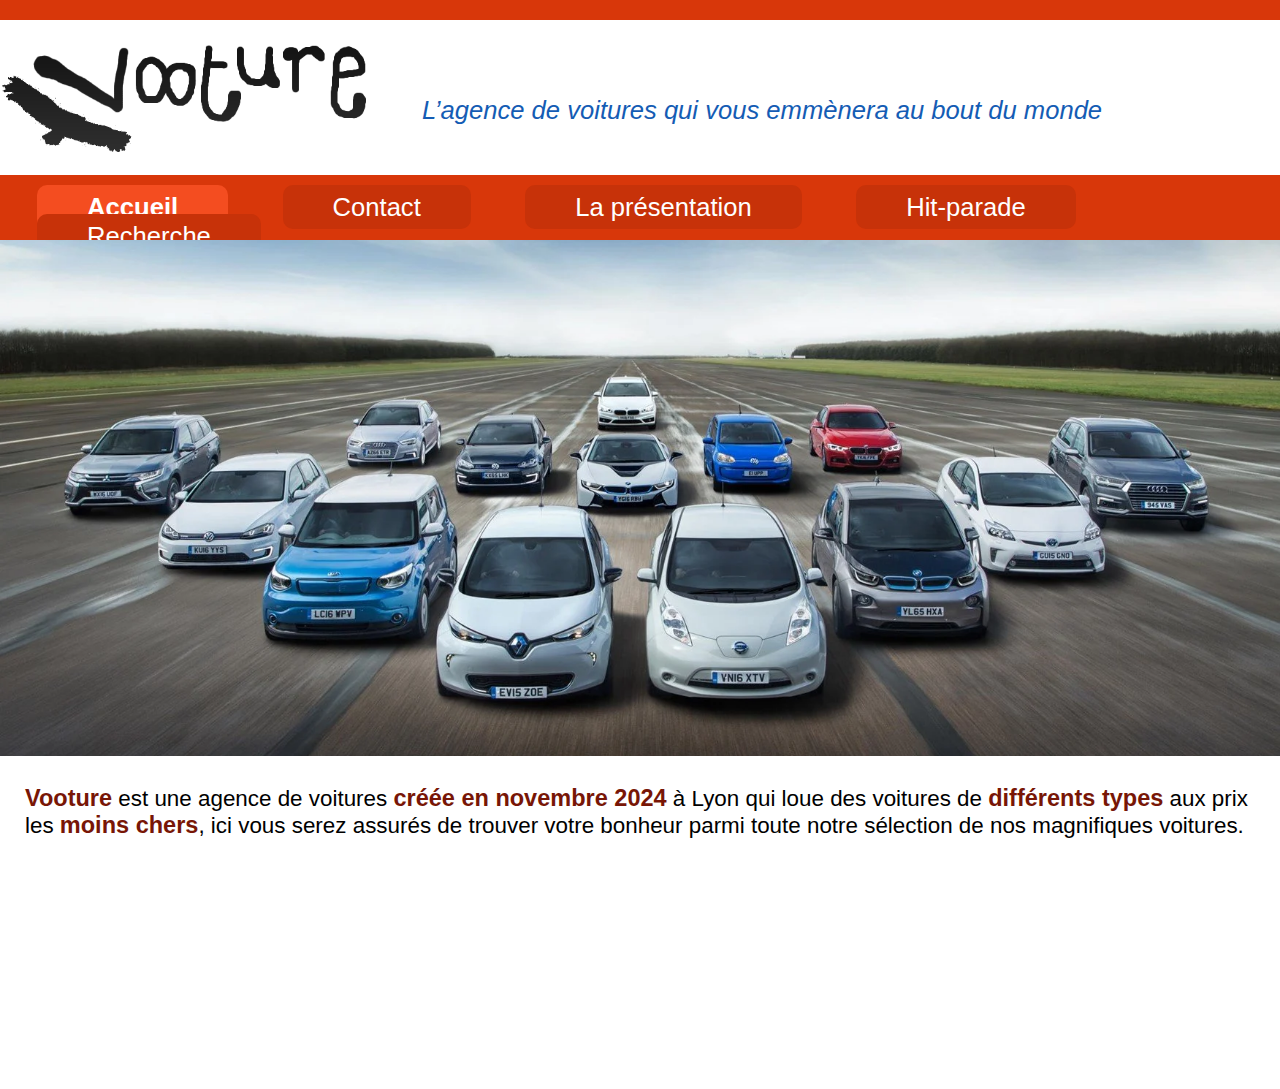
<file: index.html>
<!DOCTYPE html>
<html>
    <head>
        <meta charset="utf-8">
        <link rel="stylesheet" href="style.css"/>
		<title>Mon Site Perso</title>

        <header>
            <article id="header_bandeau"></article>
            <a href="index.html"><img id="logo" src="images/vooture_logo.png" alt="Vooture Logo"></a>
            <p id="header_text">L’agence de voitures qui vous emmènera au bout du monde</p>
        </header>
        <nav>
            <ul>
				<br>
                        <li><a href="index.html" id="selected">Accueil</a></li>
						<li><a href="contact.html" class="unselected">Contact</a></li>
						<li><a href="la_presentation.html" class="unselected">La présentation</a></li>
						<li><a href="hit_parade.html" class="unselected">Hit-parade</a></li>
						<li><a href="recherche.html" class="unselected">Recherche</a></li>
            </ul>
        </nav>
    </head>

	<body>
			<p><img id="accueil_image" src="images/voitures.png" title="Voitures" alt="Voiture en avant plan"></p>

			<p class="texte">
				<b>Vooture</b> est une agence de voitures <b>créée en novembre 2024</b> à Lyon qui loue des voitures de <b>différents types</b> aux prix les <b>moins chers</b>, ici vous serez assurés de trouver votre bonheur parmi toute notre sélection de nos magnifiques voitures.
			</p>

			<footer>
			</footer>
	</body>
</html>
</file>
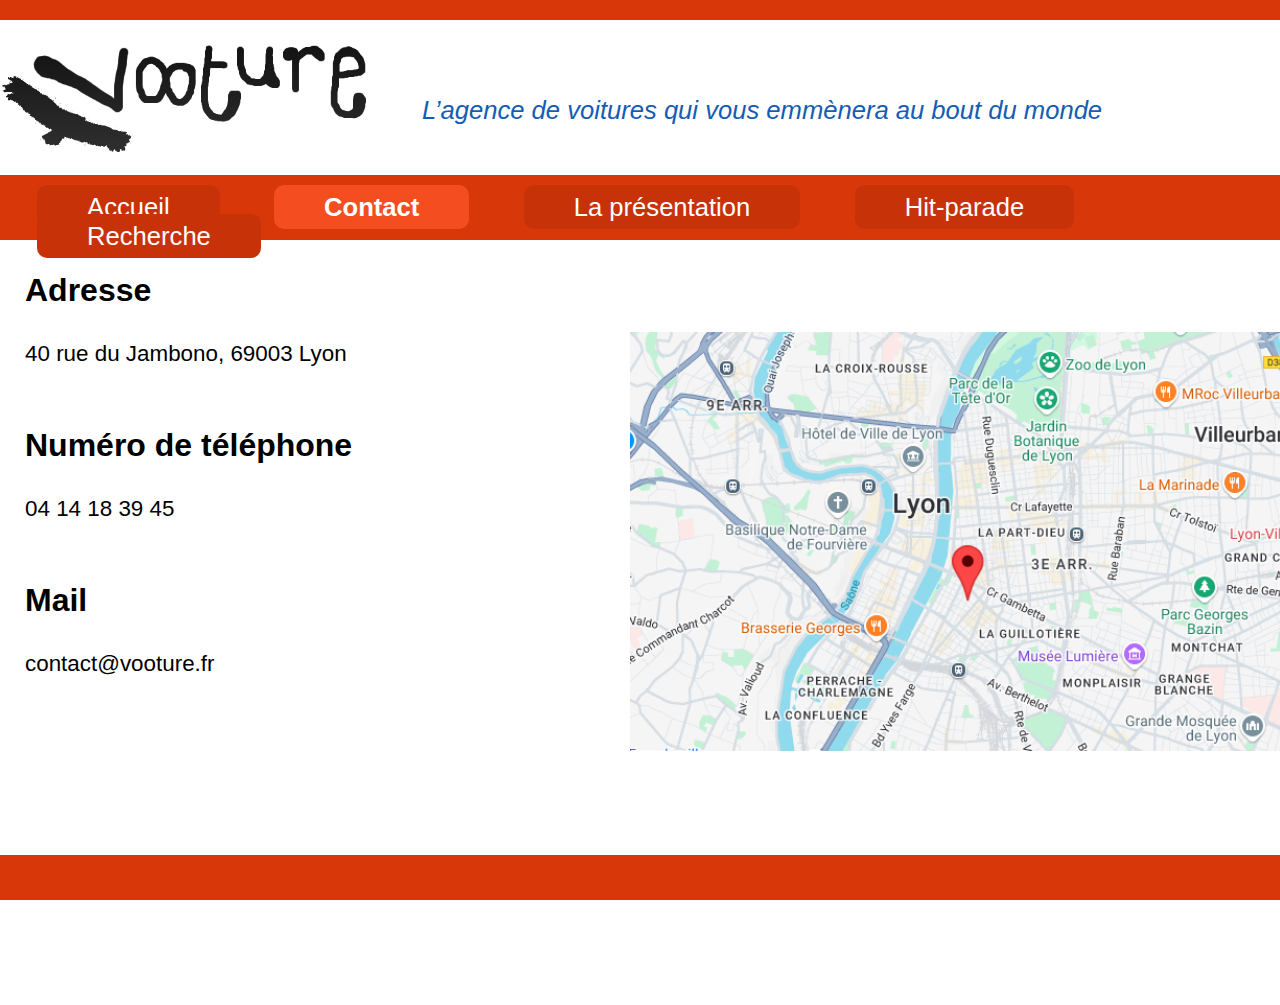
<file: contact.html>
<!DOCTYPE html>
<html>
    <head>
        <meta charset="utf-8">
        <link rel="stylesheet" href="style.css"/>
		<title>Mon Site Perso</title>

        <header>
            <article id="header_bandeau"></article>
            <a href="index.html"><img id="logo" src="images/vooture_logo.png" alt="Vooture Logo"></a>
            <p id="header_text">L’agence de voitures qui vous emmènera au bout du monde</p>
        </header>
        <nav>
            <ul>
				<br>
                        <li><a href="index.html" class="unselected">Accueil</a></li>
						<li><a href="contact.html" id="selected">Contact</a></li>
						<li><a href="la_presentation.html" class="unselected">La présentation</a></li>
						<li><a href="hit_parade.html" class="unselected">Hit-parade</a></li>
						<li><a href="recherche.html" class="unselected">Recherche</a></li>
            </ul>
        </nav>
    </head>

	<body>
		<section>
			<article  class="contact_info">
				<h2>
					Adresse
				</h2>
				<p class="texte">
					40 rue du Jambono, 69003 Lyon
				</p>
			</article>

			<article  class="contact_info">
				<h2>
						Numéro de téléphone
				</h2>
				<p class="texte">
					04 14 18 39 45
				</p>
			</article>

			<article class="contact_info">
				<h2>
					Mail
				</h2>
				<p class="texte">
					contact@vooture.fr
				</p>
			</article>


			<article class="contact_image">
				<img class="contact_image" src="images/carte.png" title="Carte" src="Carte Google Maps">
			</article>
		</section>

		<footer>
		</footer>
	</body>
</html>
</file>
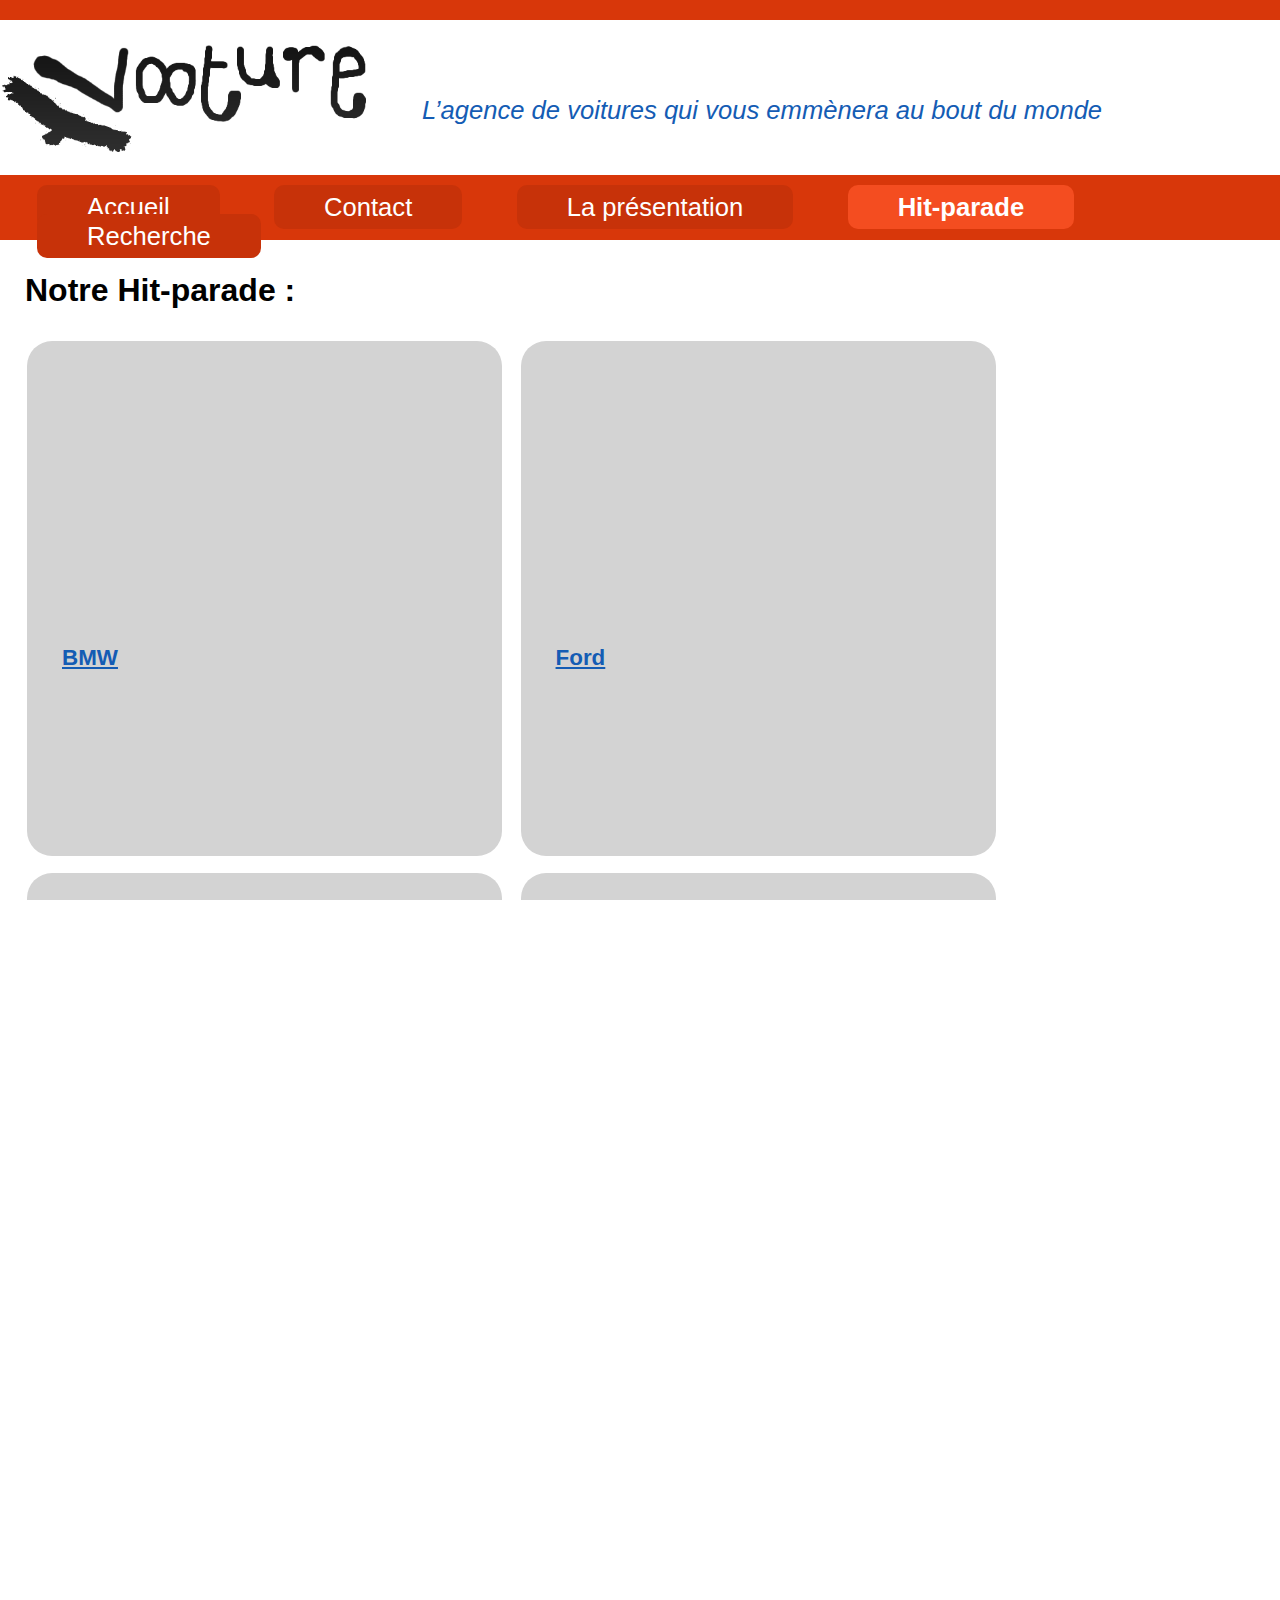
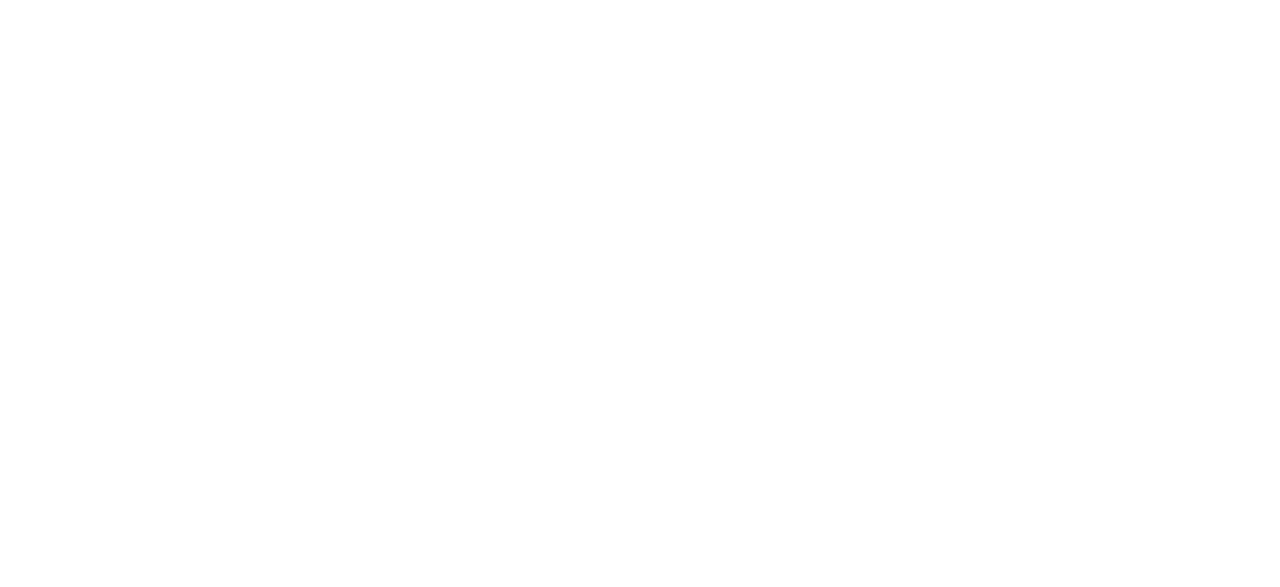
<file: hit_parade.html>
<!DOCTYPE html>
<html>
    <head>
        <meta charset="utf-8">
        <link rel="stylesheet" href="style.css"/>
		<title>Mon Site Perso</title>

        <header>
            <article id="header_bandeau"></article>
            <a href="index.html"><img id="logo" src="images/vooture_logo.png" alt="Vooture Logo"></a>
            <p id="header_text">L’agence de voitures qui vous emmènera au bout du monde</p>
        </header>
        <nav>
            <ul>
				<br>
                        <li><a href="index.html" class="unselected">Accueil</a></li>
						<li><a href="contact.html" class="unselected">Contact</a></li>
						<li><a href="la_presentation.html" class="unselected">La présentation</a></li>
						<li><a href="hit_parade.html" id="selected">Hit-parade</a></li>
						<li><a href="recherche.html" class="unselected">Recherche</a></li>
            </ul>
        </nav>
    </head>

	<body>
		<h2>
			Notre Hit-parade :
		</h2>

			<section class=hit-parade>
				<article class="hit-parade">
					<img class="image_hit-parade" src="images/voitures/sans_image.png" title="BMW - 5 Places - À partir de 60 € par jour" alt="Voiture BMW">
					<p class="nom_du_vehicule">
						<a href="hit_parade1.html">BMW</a>
					</p>
					<p class="nombre_de_places_du_vehicule">
						‎ 
					</p>
					<p class="prix_du_vehicule">
						‎ 
					</p>
					<p class="description_du_vehicule">
						‎ 
					</p>
				</article>

				<article class="hit-parade">
					<img class="image_hit-parade" src="images/voitures/sans_image.png" title="Ford - 4 Places - À partir de 30 € par jour" alt="Voiture Ford">
					<p class="nom_du_vehicule">
						<a href="hit_parade2.html">Ford</a>
					</p>
					<p class="nombre_de_places_du_vehicule">
						‎ 
					</p>
					<p class="prix_du_vehicule">
						‎ 
					</p>
					<p class="description_du_vehicule">
						‎ 
					</p>
				</article>

				<article class="hit-parade">
					<img class="image_hit-parade" src="images/voitures/sans_image.png" title="Peugeot - 5 Places - À partir de 40 € par jour" alt="Voiture Peugeot">
					<p class="nom_du_vehicule">
						<a href="hit_parade3.html">Renault</a>
					</p>
					<p class="nombre_de_places_du_vehicule">
						‎ 
					</p>
					<p class="prix_du_vehicule">
						‎ 
					</p>
					<p class="description_du_vehicule">
						‎ 
					</p>
				</article>

				<article class="hit-parade">
					<img class="image_hit-parade" src="images/voitures/sans_image.png" title="Ford - 4 Places - À partir de 30 € par jour" alt="Voiture Ford">
					<p class="nom_du_vehicule">
						<a href="hit_parade4.html">Tesla</a>
					</p>
					<p class="nombre_de_places_du_vehicule">
						‎ 
					</p>
					<p class="prix_du_vehicule">
						‎ 
					</p>
					<p class="description_du_vehicule">
						‎ 
					</p>
				</article>

				<article class="hit-parade">
					<img class="image_hit-parade" src="images/voitures/sans_image.png" title="Ford - 4 Places - À partir de 30 € par jour" alt="Voiture Ford">
					<p class="nom_du_vehicule">
						<a href="hit_parade5.html">Renault</a>
					</p>
					<p class="nombre_de_places_du_vehicule">
						‎ 
					</p>
					<p class="prix_du_vehicule">
						‎ 
					</p>
					<p class="description_du_vehicule">
						‎ 
					</p>
				</article>
			</section>

			<footer>
			</footer>
	</body>
</html>
</file>
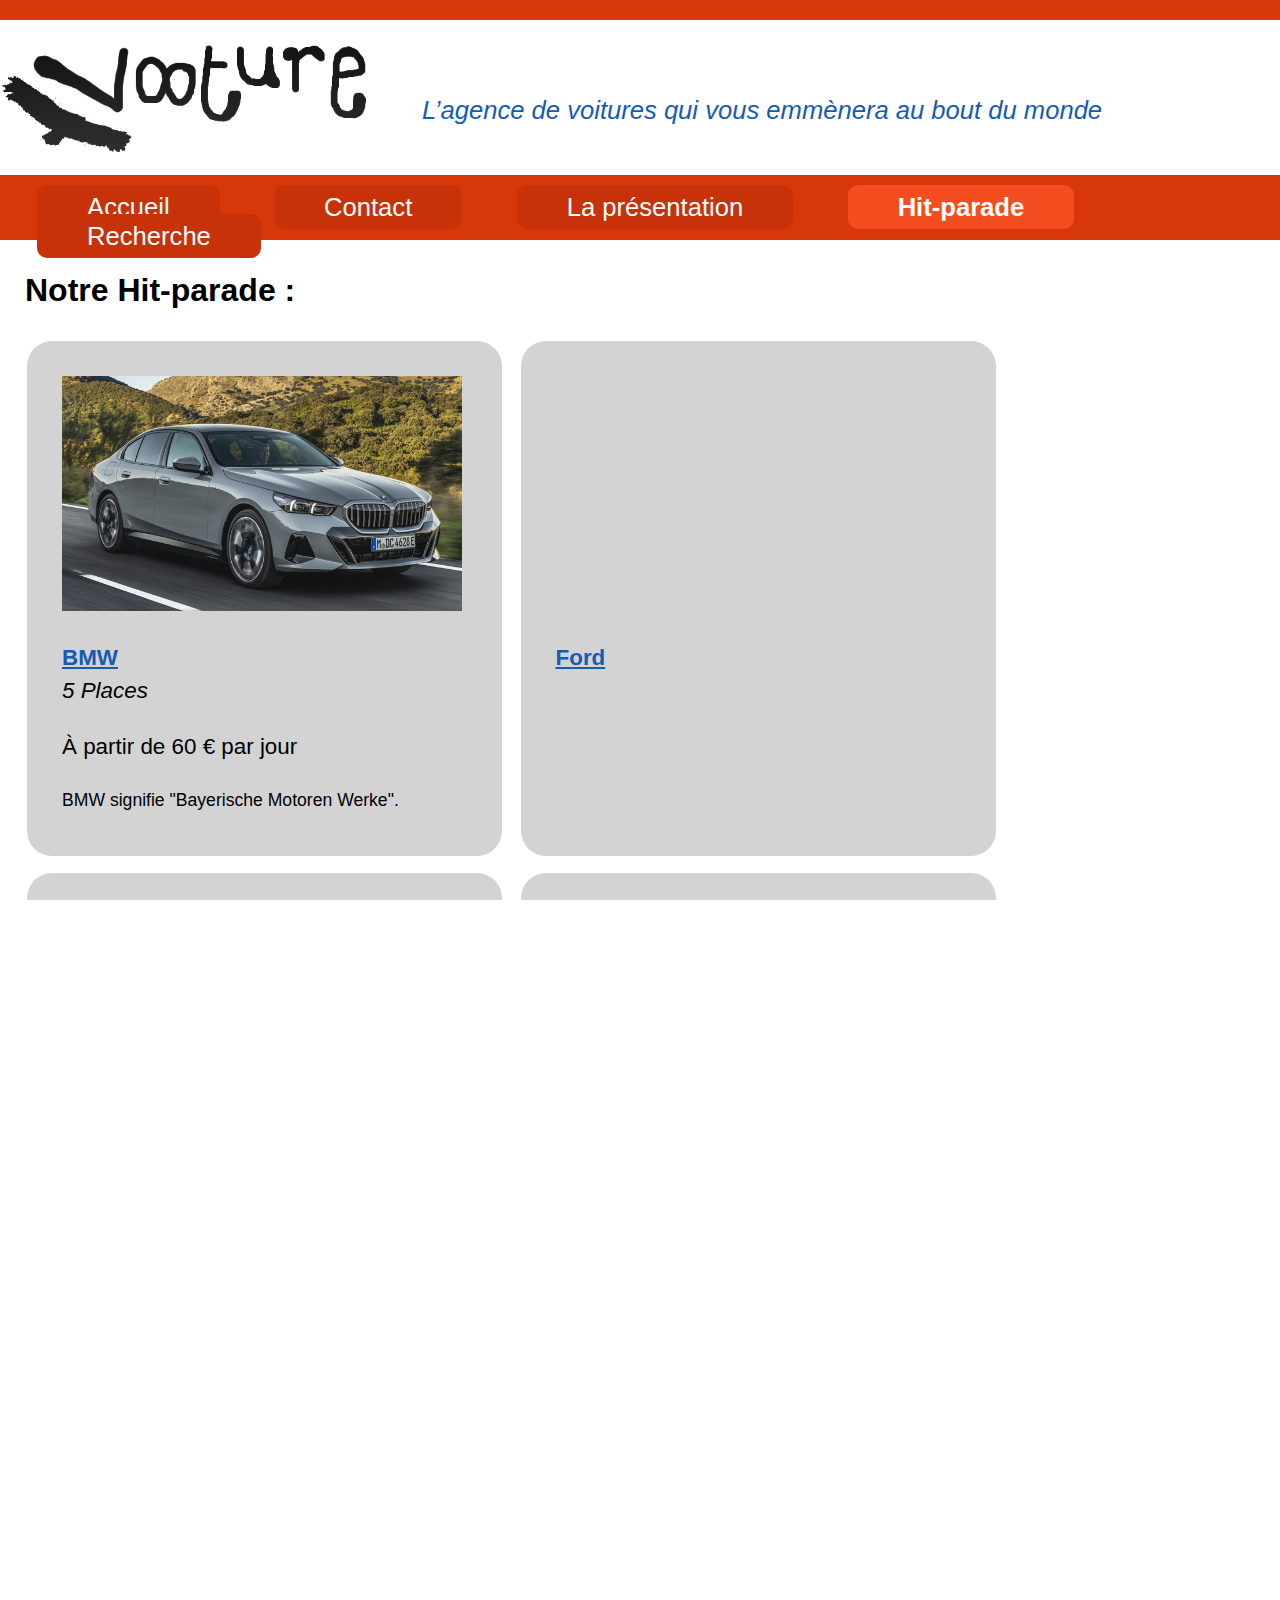
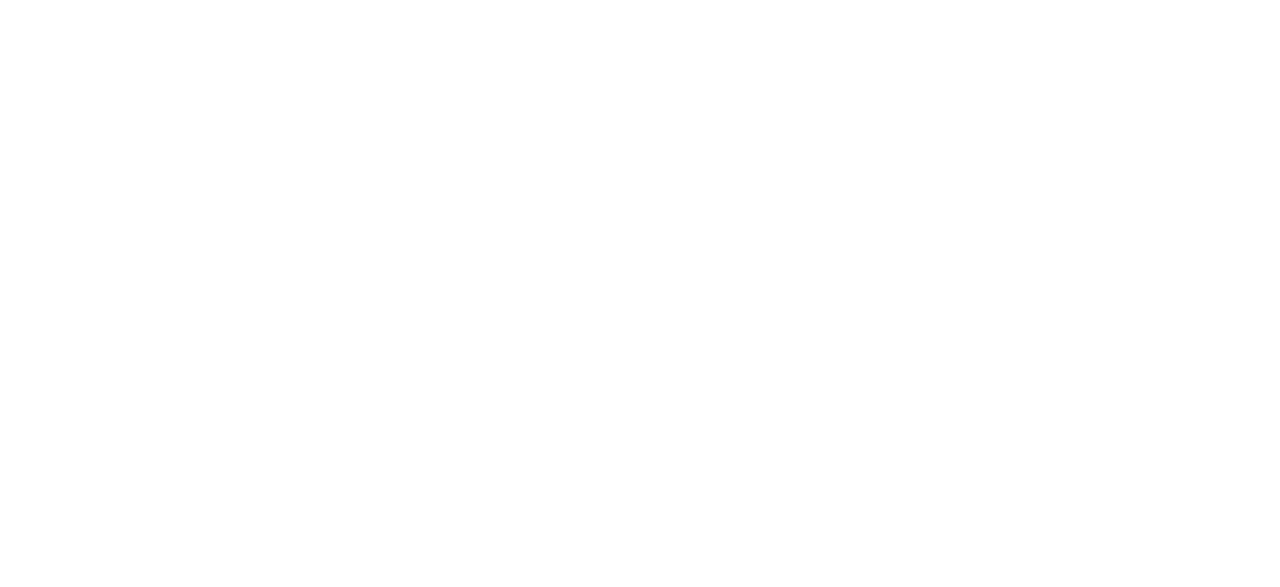
<file: hit_parade1.html>
<!DOCTYPE html>
<html>
    <head>
        <meta charset="utf-8">
        <link rel="stylesheet" href="style.css"/>
		<title>Mon Site Perso</title>

        <header>
            <article id="header_bandeau"></article>
            <a href="index.html"><img id="logo" src="images/vooture_logo.png" alt="Vooture Logo"></a>
            <p id="header_text">L’agence de voitures qui vous emmènera au bout du monde</p>
        </header>
        <nav>
            <ul>
				<br>
                        <li><a href="index.html" class="unselected">Accueil</a></li>
						<li><a href="contact.html" class="unselected">Contact</a></li>
						<li><a href="la_presentation.html" class="unselected">La présentation</a></li>
						<li><a href="hit_parade.html" id="selected">Hit-parade</a></li>
						<li><a href="recherche.html" class="unselected">Recherche</a></li>
            </ul>
        </nav>
    </head>

	<body>
		<h2>
			Notre Hit-parade :
		</h2>

			<section class=hit-parade>
				<article class="hit-parade">
					<img class="image_hit-parade" src="images/voitures/voiture_bmw_tourisme.jpg" title="BMW - 5 Places - À partir de 60 € par jour" alt="Voiture BMW">
					<p class="nom_du_vehicule">
						<a href="hit_parade.html">BMW</a>
					</p>
					<p class="nombre_de_places_du_vehicule">
						5 Places
					</p>
					<p class="prix_du_vehicule">
						À partir de 60 € par jour
					</p>
					<p class="description_du_vehicule">
						BMW signifie "Bayerische Motoren Werke".
					</p>
				</article>

				<article class="hit-parade">
					<img class="image_hit-parade" src="images/voitures/sans_image.png" title="Ford - 4 Places - À partir de 30 € par jour" alt="Voiture Ford">
					<p class="nom_du_vehicule">
						<a href="hit_parade2.html">Ford</a>
					</p>
					<p class="nombre_de_places_du_vehicule">
						‎ 
					</p>
					<p class="prix_du_vehicule">
						‎ 
					</p>
					<p class="description_du_vehicule">
						‎ 
					</p>
				</article>

				<article class="hit-parade">
					<img class="image_hit-parade" src="images/voitures/sans_image.png" title="Peugeot - 5 Places - À partir de 40 € par jour" alt="Voiture Peugeot">
					<p class="nom_du_vehicule">
						<a href="hit_parade3.html">Renault</a>
					</p>
					<p class="nombre_de_places_du_vehicule">
						‎ 
					</p>
					<p class="prix_du_vehicule">
						‎ 
					</p>
					<p class="description_du_vehicule">
						‎ 
					</p>
				</article>

				<article class="hit-parade">
					<img class="image_hit-parade" src="images/voitures/sans_image.png" title="Ford - 4 Places - À partir de 30 € par jour" alt="Voiture Ford">
					<p class="nom_du_vehicule">
						<a href="hit_parade4.html">Tesla</a>
					</p>
					<p class="nombre_de_places_du_vehicule">
						‎ 
					</p>
					<p class="prix_du_vehicule">
						‎ 
					</p>
					<p class="description_du_vehicule">
						‎ 
					</p>
				</article>

				<article class="hit-parade">
					<img class="image_hit-parade" src="images/voitures/sans_image.png" title="Ford - 4 Places - À partir de 30 € par jour" alt="Voiture Ford">
					<p class="nom_du_vehicule">
						<a href="hit_parade5.html">Renault</a>
					</p>
					<p class="nombre_de_places_du_vehicule">
						‎ 
					</p>
					<p class="prix_du_vehicule">
						‎ 
					</p>
					<p class="description_du_vehicule">
						‎ 
					</p>
				</article>
			</section>

			<footer>
			</footer>
	</body>
</html>
</file>
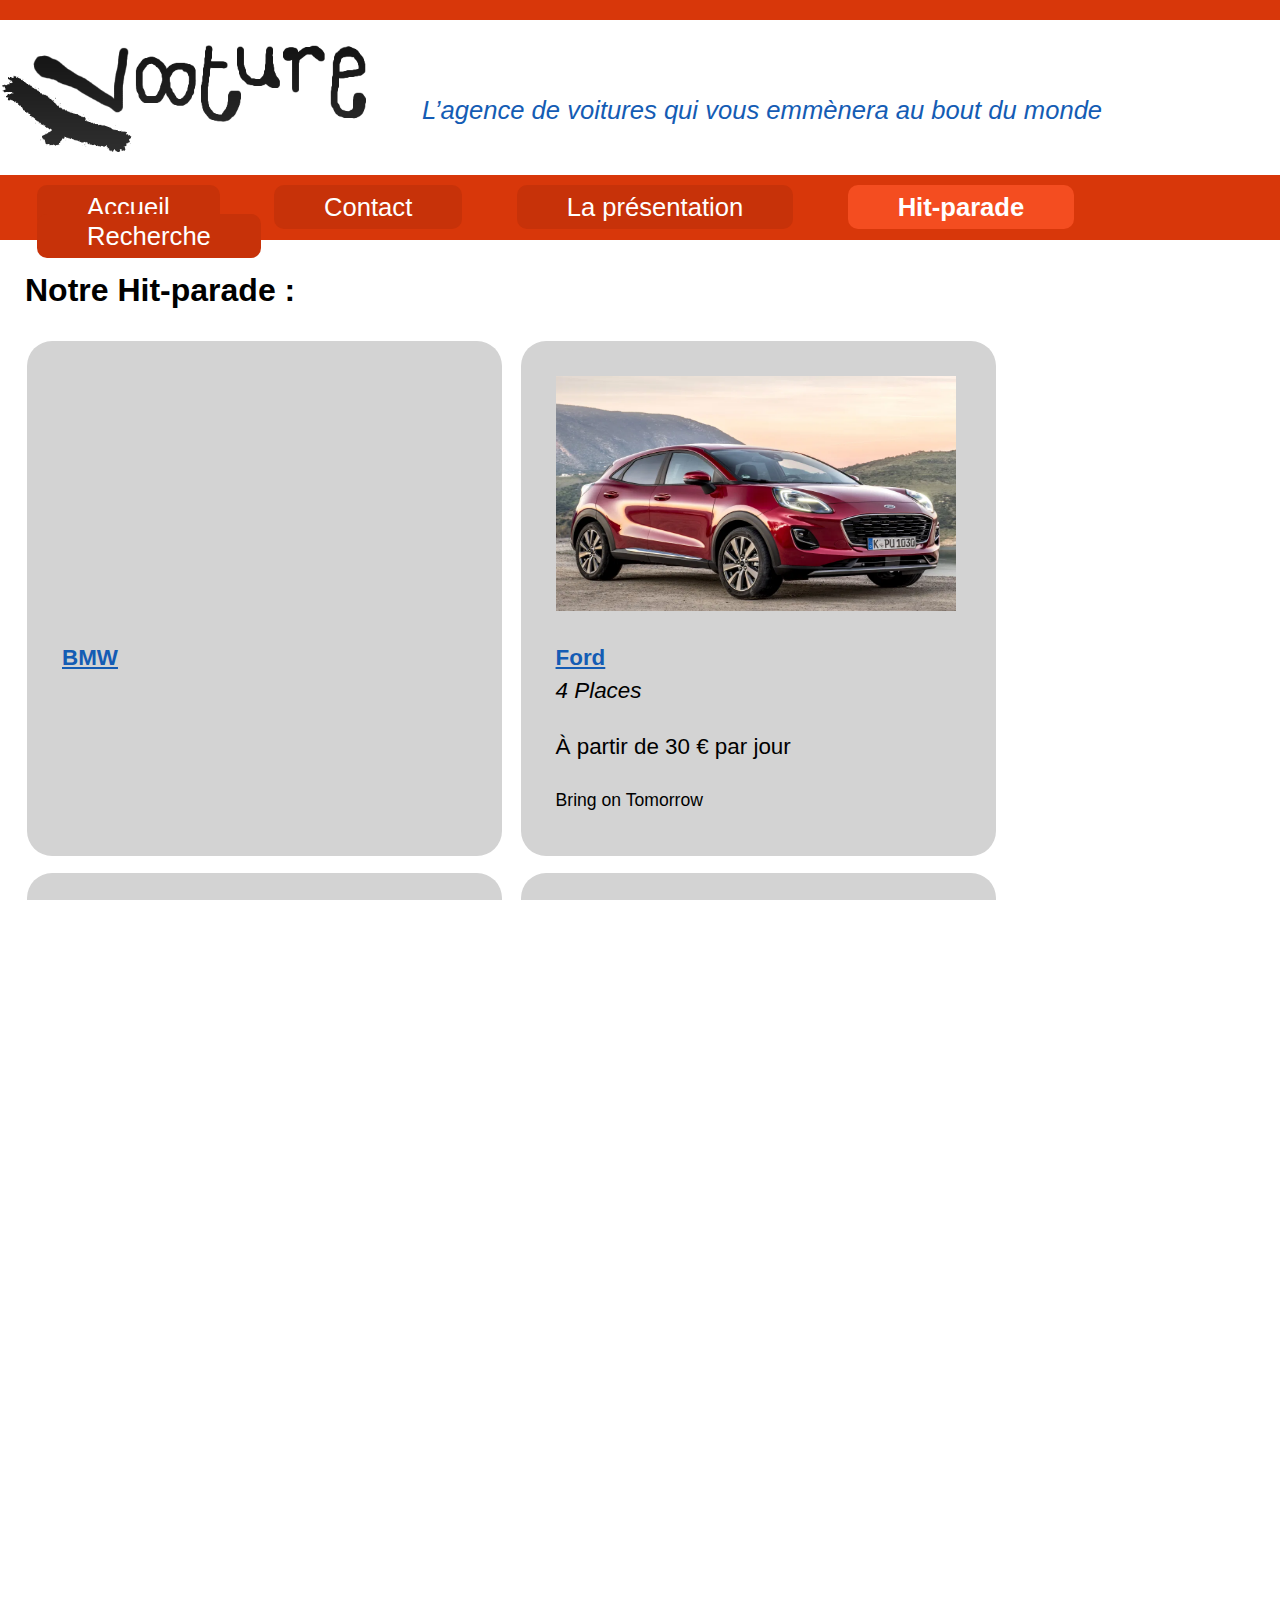
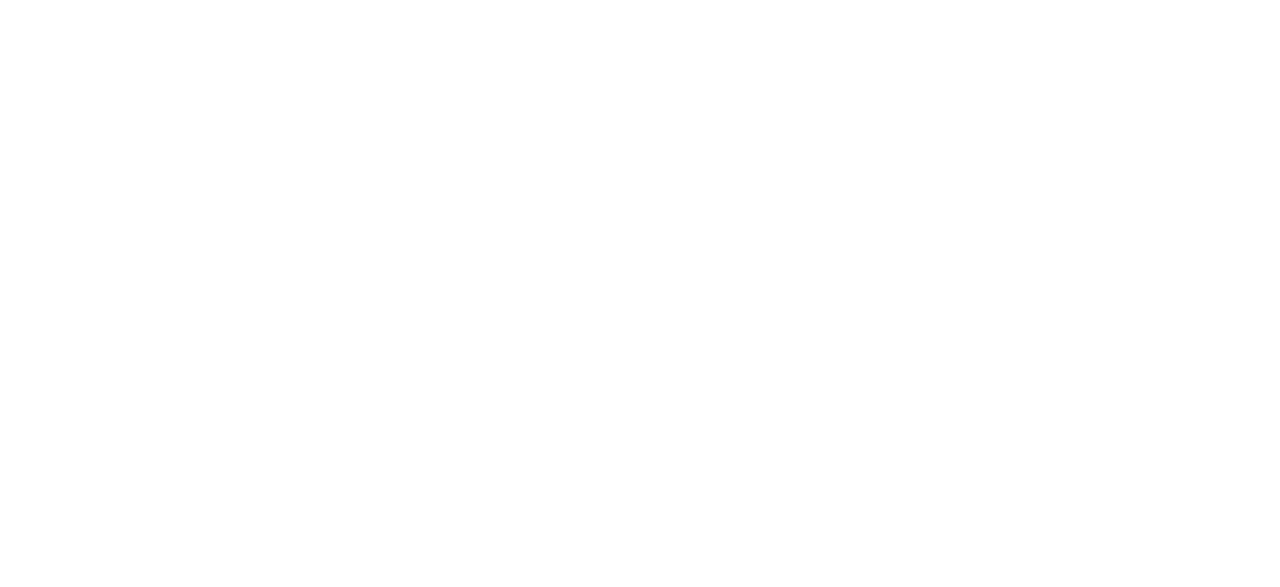
<file: hit_parade2.html>
<!DOCTYPE html>
<html>
    <head>
        <meta charset="utf-8">
        <link rel="stylesheet" href="style.css"/>
		<title>Mon Site Perso</title>

        <header>
            <article id="header_bandeau"></article>
            <a href="index.html"><img id="logo" src="images/vooture_logo.png" alt="Vooture Logo"></a>
            <p id="header_text">L’agence de voitures qui vous emmènera au bout du monde</p>
        </header>
        <nav>
            <ul>
				<br>
                        <li><a href="index.html" class="unselected">Accueil</a></li>
						<li><a href="contact.html" class="unselected">Contact</a></li>
						<li><a href="la_presentation.html" class="unselected">La présentation</a></li>
						<li><a href="hit_parade.html" id="selected">Hit-parade</a></li>
						<li><a href="recherche.html" class="unselected">Recherche</a></li>
            </ul>
        </nav>
    </head>

	<body>
		<h2>
			Notre Hit-parade :
		</h2>

			<section class=hit-parade>
				<article class="hit-parade">
					<img class="image_hit-parade" src="images/voitures/sans_image.png" title="BMW - 5 Places - À partir de 60 € par jour" alt="Voiture BMW">
					<p class="nom_du_vehicule">
						<a href="hit_parade1.html">BMW</a>
					</p>
					<p class="nombre_de_places_du_vehicule">
						‎ 
					</p>
					<p class="prix_du_vehicule">
						‎ 
					</p>
					<p class="description_du_vehicule">
						‎ 
					</p>
				</article>

				<article class="hit-parade">
					<img class="image_hit-parade" src="images/voitures/voiture_ford_tourisme.png" title="Ford - 4 Places - À partir de 30 € par jour" alt="Voiture Ford">
					<p class="nom_du_vehicule">
						<a href="hit_parade.html">Ford</a>
					</p>
					<p class="nombre_de_places_du_vehicule">
						4 Places
					</p>
					<p class="prix_du_vehicule">
						À partir de 30 € par jour
					</p>
					<p class="description_du_vehicule">
						Bring on Tomorrow
					</p>
				</article>

				<article class="hit-parade">
					<img class="image_hit-parade" src="images/voitures/sans_image.png" title="Peugeot - 5 Places - À partir de 40 € par jour" alt="Voiture Peugeot">
					<p class="nom_du_vehicule">
						<a href="hit_parade3.html">Renault</a>
					</p>
					<p class="nombre_de_places_du_vehicule">
						‎ 
					</p>
					<p class="prix_du_vehicule">
						‎ 
					</p>
					<p class="description_du_vehicule">
						‎ 
					</p>
				</article>

				<article class="hit-parade">
					<img class="image_hit-parade" src="images/voitures/sans_image.png" title="Ford - 4 Places - À partir de 30 € par jour" alt="Voiture Ford">
					<p class="nom_du_vehicule">
						<a href="hit_parade4.html">Tesla</a>
					</p>
					<p class="nombre_de_places_du_vehicule">
						‎ 
					</p>
					<p class="prix_du_vehicule">
						‎ 
					</p>
					<p class="description_du_vehicule">
						‎ 
					</p>
				</article>

				<article class="hit-parade">
					<img class="image_hit-parade" src="images/voitures/sans_image.png" title="Ford - 4 Places - À partir de 30 € par jour" alt="Voiture Ford">
					<p class="nom_du_vehicule">
						<a href="hit_parade5.html">Renault</a>
					</p>
					<p class="nombre_de_places_du_vehicule">
						‎ 
					</p>
					<p class="prix_du_vehicule">
						‎ 
					</p>
					<p class="description_du_vehicule">
						‎ 
					</p>
				</article>
			</section>

			<footer>
			</footer>
	</body>
</html>
</file>
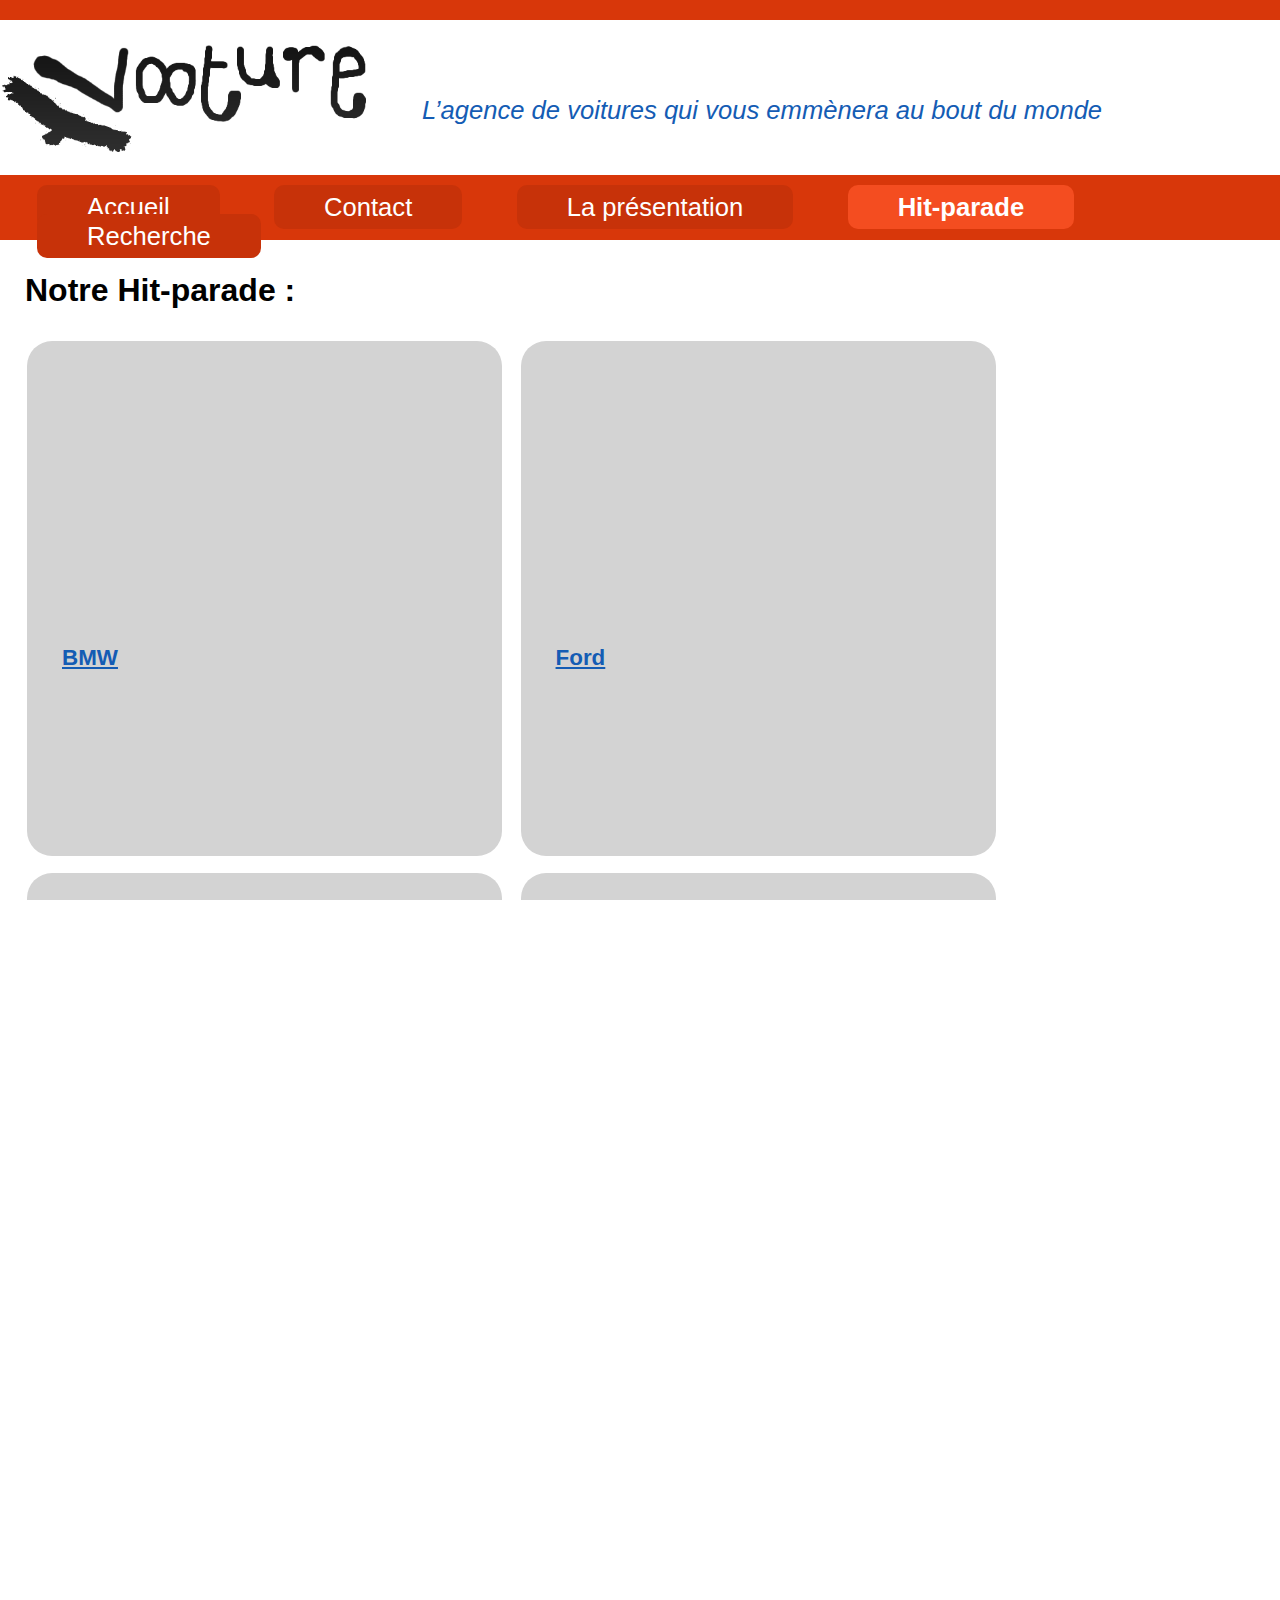
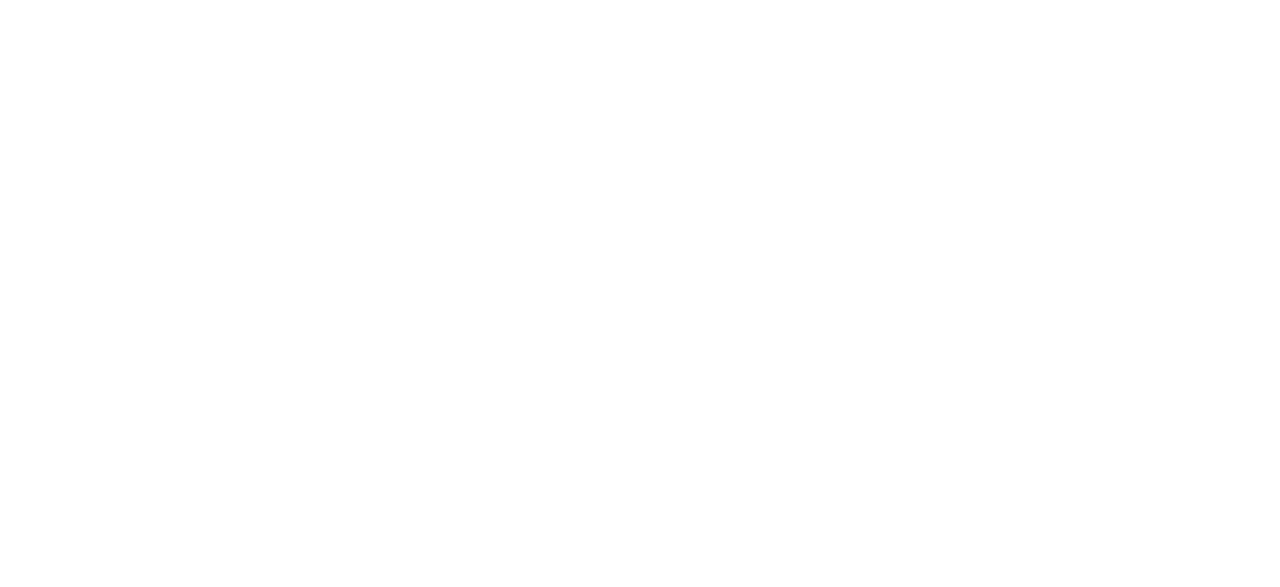
<file: hit_parade3.html>
<!DOCTYPE html>
<html>
    <head>
        <meta charset="utf-8">
        <link rel="stylesheet" href="style.css"/>
		<title>Mon Site Perso</title>

        <header>
            <article id="header_bandeau"></article>
            <a href="index.html"><img id="logo" src="images/vooture_logo.png" alt="Vooture Logo"></a>
            <p id="header_text">L’agence de voitures qui vous emmènera au bout du monde</p>
        </header>
        <nav>
            <ul>
				<br>
                        <li><a href="index.html" class="unselected">Accueil</a></li>
						<li><a href="contact.html" class="unselected">Contact</a></li>
						<li><a href="la_presentation.html" class="unselected">La présentation</a></li>
						<li><a href="hit_parade.html" id="selected">Hit-parade</a></li>
						<li><a href="recherche.html" class="unselected">Recherche</a></li>
            </ul>
        </nav>
    </head>

	<body>
		<h2>
			Notre Hit-parade :
		</h2>

			<section class=hit-parade>
				<article class="hit-parade">
					<img class="image_hit-parade" src="images/voitures/sans_image.png" title="BMW - 5 Places - À partir de 60 € par jour" alt="Voiture BMW">
					<p class="nom_du_vehicule">
						<a href="hit_parade1.html">BMW</a>
					</p>
					<p class="nombre_de_places_du_vehicule">
						‎ 
					</p>
					<p class="prix_du_vehicule">
						‎ 
					</p>
					<p class="description_du_vehicule">
						‎ 
					</p>
				</article>

				<article class="hit-parade">
					<img class="image_hit-parade" src="images/voitures/sans_image.png" title="Ford - 4 Places - À partir de 30 € par jour" alt="Voiture Ford">
					<p class="nom_du_vehicule">
						<a href="hit_parade2.html">Ford</a>
					</p>
					<p class="nombre_de_places_du_vehicule">
						‎
					</p>
					<p class="prix_du_vehicule">
						‎
					</p>
					<p class="description_du_vehicule">
						‎
					</p>
				</article>

				<article class="hit-parade">
					<img class="image_hit-parade" src="images/voitures/fourgon_renault_utilitaire.png" title="Peugeot - 5 Places - À partir de 40 € par jour" alt="Voiture Peugeot">
					<p class="nom_du_vehicule">
						<a href="hit_parade.html">Renault</a>
					</p>
					<p class="nombre_de_places_du_vehicule">
						2 Places
					</p>
					<p class="prix_du_vehicule">
						À partir de 40 € par jour
					</p>
					<p class="description_du_vehicule">
						Le meilleur choix pour un véhicule de fonction !
					</p>
				</article>

				<article class="hit-parade">
					<img class="image_hit-parade" src="images/voitures/sans_image.png" title="Ford - 4 Places - À partir de 30 € par jour" alt="Voiture Ford">
					<p class="nom_du_vehicule">
						<a href="hit_parade4.html">Tesla</a>
					</p>
					<p class="nombre_de_places_du_vehicule">
						‎ 
					</p>
					<p class="prix_du_vehicule">
						‎ 
					</p>
					<p class="description_du_vehicule">
						‎ 
					</p>
				</article>

				<article class="hit-parade">
					<img class="image_hit-parade" src="images/voitures/sans_image.png" title="Ford - 4 Places - À partir de 30 € par jour" alt="Voiture Ford">
					<p class="nom_du_vehicule">
						<a href="hit_parade5.html">Renault</a>
					</p>
					<p class="nombre_de_places_du_vehicule">
						‎ 
					</p>
					<p class="prix_du_vehicule">
						‎ 
					</p>
					<p class="description_du_vehicule">
						‎ 
					</p>
				</article>
			</section>

			<footer>
			</footer>
	</body>
</html>
</file>
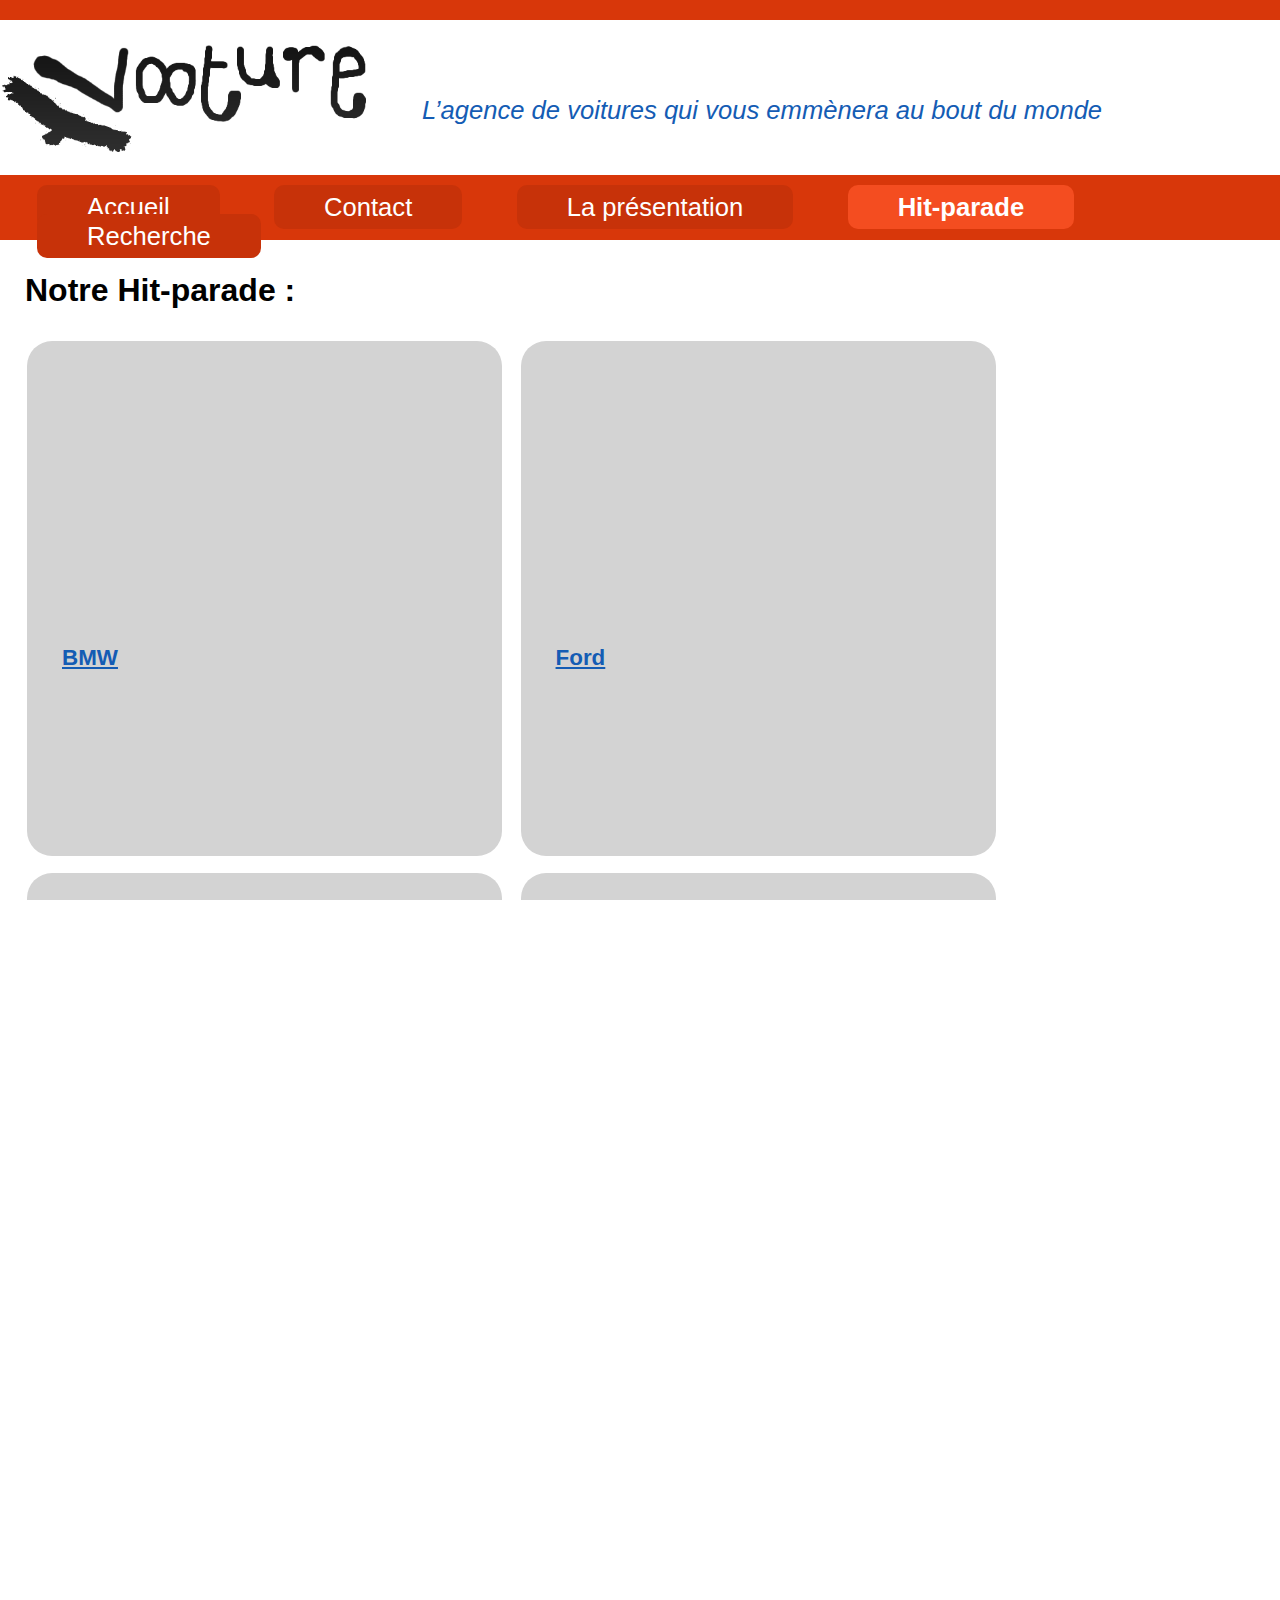
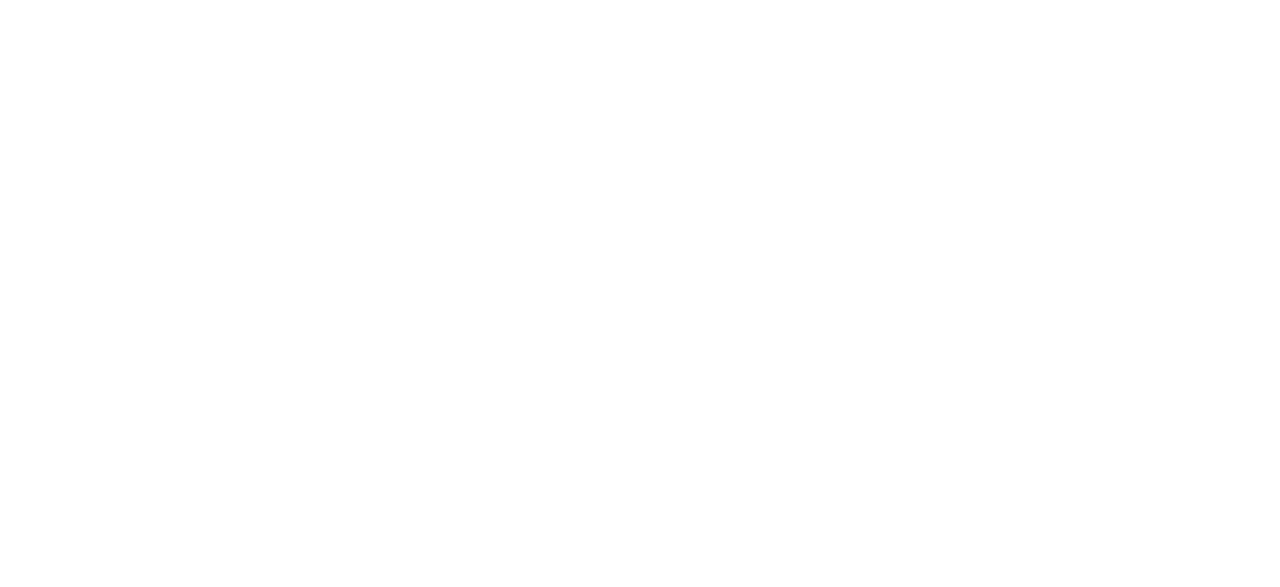
<file: hit_parade4.html>
<!DOCTYPE html>
<html>
    <head>
        <meta charset="utf-8">
        <link rel="stylesheet" href="style.css"/>
		<title>Mon Site Perso</title>

        <header>
            <article id="header_bandeau"></article>
            <a href="index.html"><img id="logo" src="images/vooture_logo.png" alt="Vooture Logo"></a>
            <p id="header_text">L’agence de voitures qui vous emmènera au bout du monde</p>
        </header>
        <nav>
            <ul>
				<br>
                        <li><a href="index.html" class="unselected">Accueil</a></li>
						<li><a href="contact.html" class="unselected">Contact</a></li>
						<li><a href="la_presentation.html" class="unselected">La présentation</a></li>
						<li><a href="hit_parade.html" id="selected">Hit-parade</a></li>
						<li><a href="recherche.html" class="unselected">Recherche</a></li>
            </ul>
        </nav>
    </head>

	<body>
		<h2>
			Notre Hit-parade :
		</h2>

			<section class=hit-parade>
				<article class="hit-parade">
					<img class="image_hit-parade" src="images/voitures/sans_image.png" title="BMW - 5 Places - À partir de 60 € par jour" alt="Voiture BMW">
					<p class="nom_du_vehicule">
						<a href="hit_parade1.html">BMW</a>
					</p>
					<p class="nombre_de_places_du_vehicule">
						‎ 
					</p>
					<p class="prix_du_vehicule">
						‎ 
					</p>
					<p class="description_du_vehicule">
						‎ 
					</p>
				</article>

				<article class="hit-parade">
					<img class="image_hit-parade" src="images/voitures/sans_image.png" title="Ford - 4 Places - À partir de 30 € par jour" alt="Voiture Ford">
					<p class="nom_du_vehicule">
						<a href="hit_parade2.html">Ford</a>
					</p>
					<p class="nombre_de_places_du_vehicule">
						‎
					</p>
					<p class="prix_du_vehicule">
						‎
					</p>
					<p class="description_du_vehicule">
						‎
					</p>
				</article>

				<article class="hit-parade">
					<img class="image_hit-parade" src="images/voitures/sans_image.png" title="Peugeot - 5 Places - À partir de 40 € par jour" alt="Voiture Peugeot">
					<p class="nom_du_vehicule">
						<a href="hit_parade3.html">Renault</a>
					</p>
					<p class="nombre_de_places_du_vehicule">
						‎
					</p>
					<p class="prix_du_vehicule">
						‎
					</p>
					<p class="description_du_vehicule">
						‎ 
					</p>
				</article>

				<article class="hit-parade">
					<img class="image_hit-parade" src="images/voitures/voiture_tesla_sportive.png" title="Ford - 4 Places - À partir de 30 € par jour" alt="Voiture Ford">
					<p class="nom_du_vehicule">
						<a href="hit_parade.html">Tesla</a>
					</p>
					<p class="nombre_de_places_du_vehicule">
						2 Places
					</p>
					<p class="prix_du_vehicule">
						À partir de 75 € par jour
					</p>
					<p class="description_du_vehicule">
						La voiture électrique qui roule à la vitesse de l'éclair !
					</p>
				</article>

				<article class="hit-parade">
					<img class="image_hit-parade" src="images/voitures/sans_image.png" title="Ford - 4 Places - À partir de 30 € par jour" alt="Voiture Ford">
					<p class="nom_du_vehicule">
						<a href="hit_parade5.html">Renault</a>
					</p>
					<p class="nombre_de_places_du_vehicule">
						‎ 
					</p>
					<p class="prix_du_vehicule">
						‎ 
					</p>
					<p class="description_du_vehicule">
						‎ 
					</p>
				</article>
			</section>

			<footer>
			</footer>
	</body>
</html>
</file>
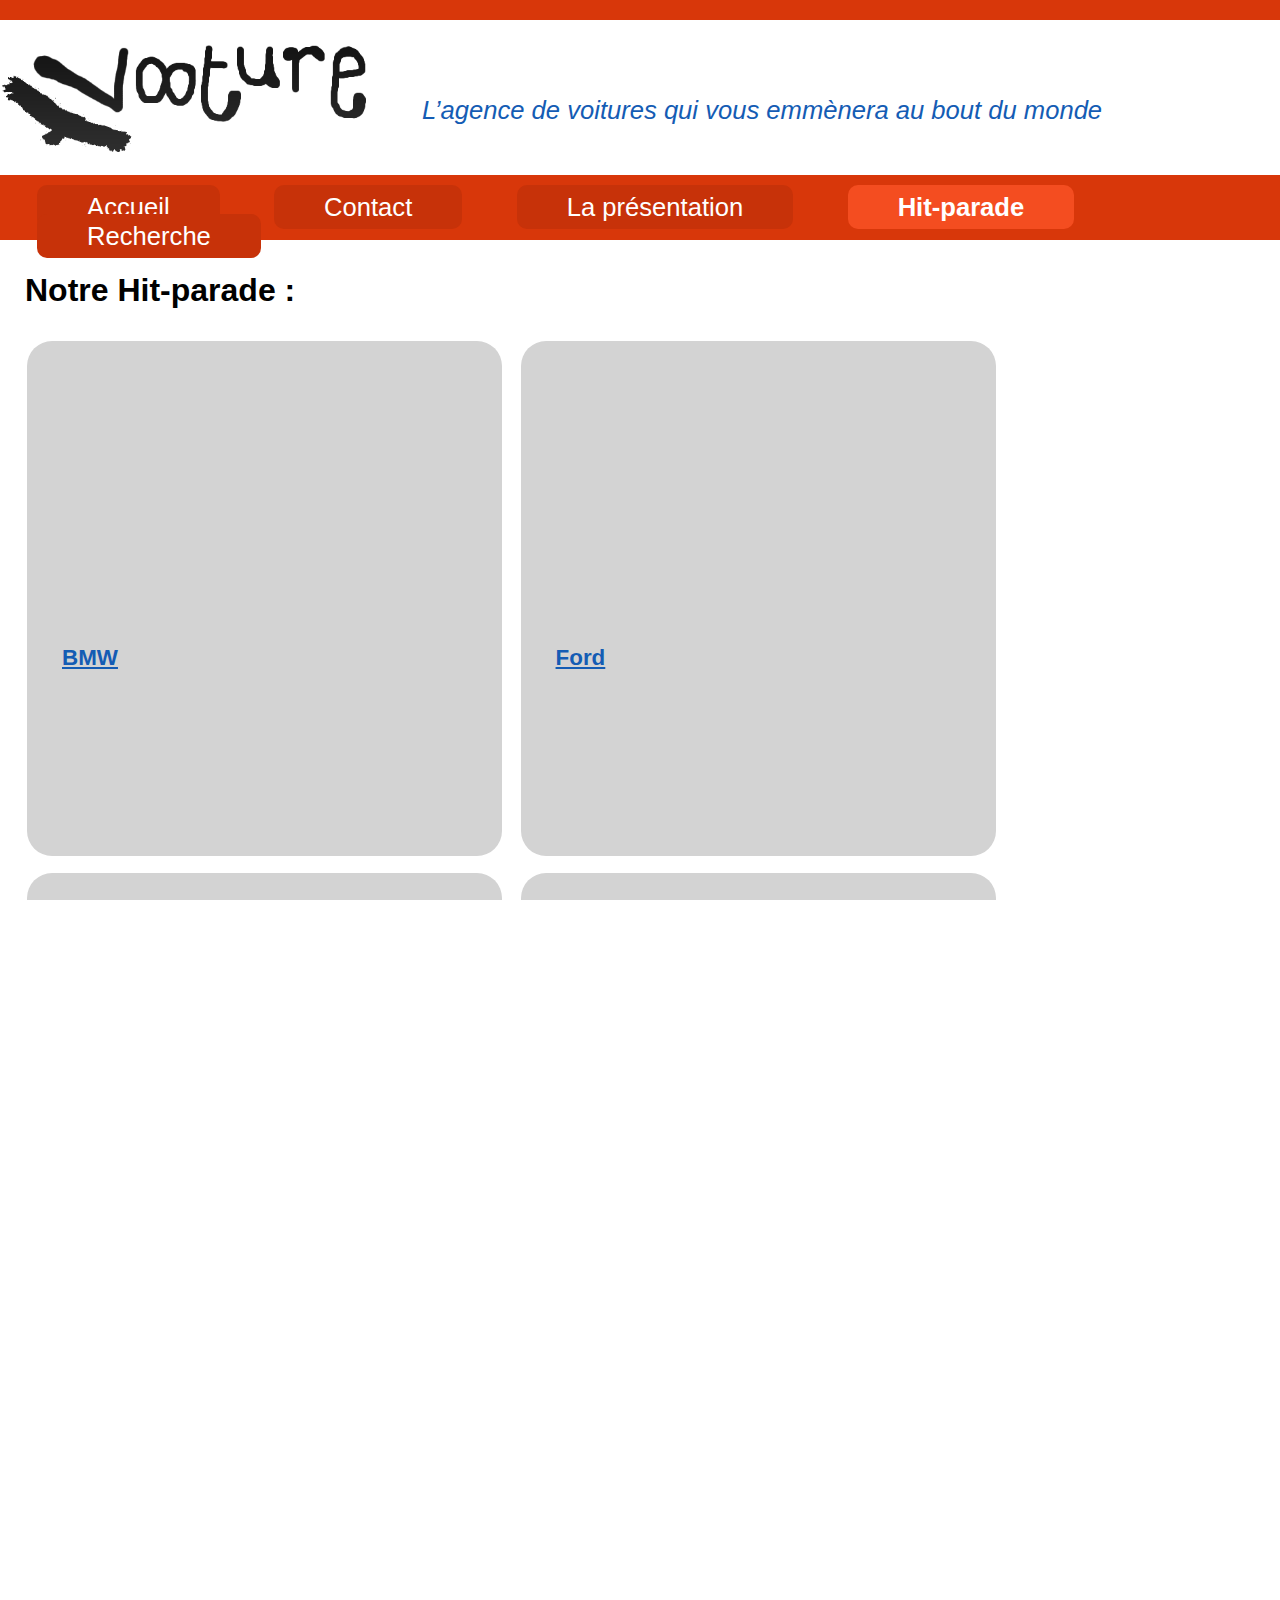
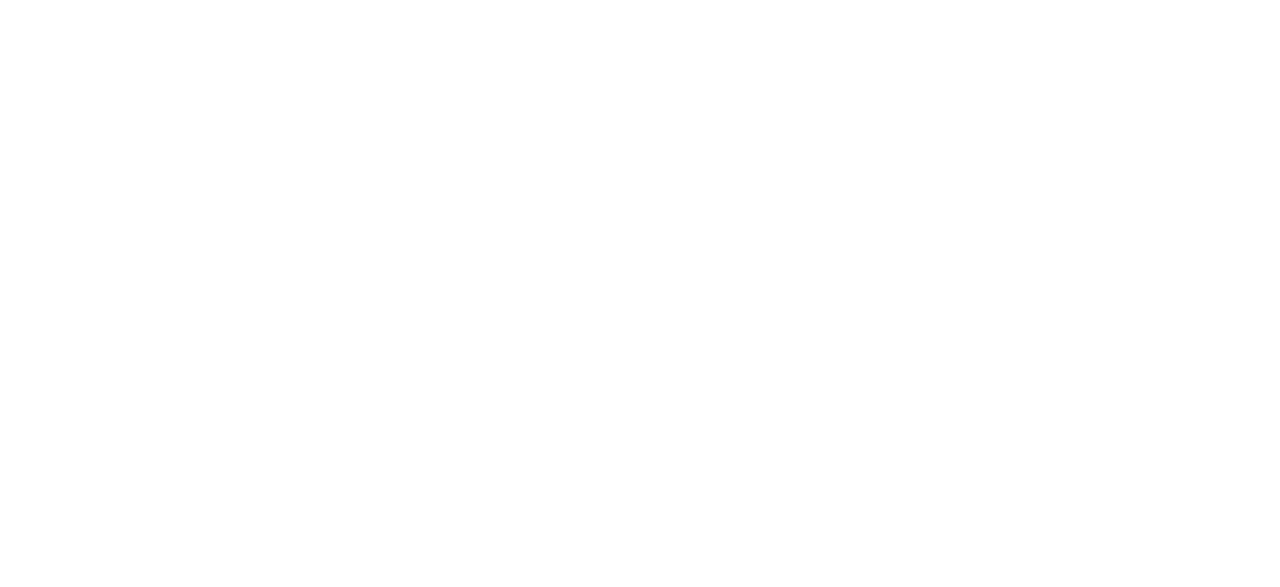
<file: hit_parade5.html>
<!DOCTYPE html>
<html>
    <head>
        <meta charset="utf-8">
        <link rel="stylesheet" href="style.css"/>
		<title>Mon Site Perso</title>

        <header>
            <article id="header_bandeau"></article>
            <a href="index.html"><img id="logo" src="images/vooture_logo.png" alt="Vooture Logo"></a>
            <p id="header_text">L’agence de voitures qui vous emmènera au bout du monde</p>
        </header>
        <nav>
            <ul>
				<br>
                        <li><a href="index.html" class="unselected">Accueil</a></li>
						<li><a href="contact.html" class="unselected">Contact</a></li>
						<li><a href="la_presentation.html" class="unselected">La présentation</a></li>
						<li><a href="hit_parade.html" id="selected">Hit-parade</a></li>
						<li><a href="recherche.html" class="unselected">Recherche</a></li>
            </ul>
        </nav>
    </head>

	<body>
		<h2>
			Notre Hit-parade :
		</h2>

			<section class=hit-parade>
				<article class="hit-parade">
					<img class="image_hit-parade" src="images/voitures/sans_image.png" title="BMW - 5 Places - À partir de 60 € par jour" alt="Voiture BMW">
					<p class="nom_du_vehicule">
						<a href="hit_parade1.html">BMW</a>
					</p>
					<p class="nombre_de_places_du_vehicule">
						‎ 
					</p>
					<p class="prix_du_vehicule">
						‎ 
					</p>
					<p class="description_du_vehicule">
						‎ 
					</p>
				</article>

				<article class="hit-parade">
					<img class="image_hit-parade" src="images/voitures/sans_image.png" title="Ford - 4 Places - À partir de 30 € par jour" alt="Voiture Ford">
					<p class="nom_du_vehicule">
						<a href="hit_parade2.html">Ford</a>
					</p>
					<p class="nombre_de_places_du_vehicule">
						‎
					</p>
					<p class="prix_du_vehicule">
						‎
					</p>
					<p class="description_du_vehicule">
						‎
					</p>
				</article>

				<article class="hit-parade">
					<img class="image_hit-parade" src="images/voitures/sans_image.png" title="Peugeot - 5 Places - À partir de 40 € par jour" alt="Voiture Peugeot">
					<p class="nom_du_vehicule">
						<a href="hit_parade3.html">Renault</a>
					</p>
					<p class="nombre_de_places_du_vehicule">
						‎
					</p>
					<p class="prix_du_vehicule">
						‎
					</p>
					<p class="description_du_vehicule">
						‎ 
					</p>
				</article>

				<article class="hit-parade">
					<img class="image_hit-parade" src="images/voitures/sans_image.png" title="Ford - 4 Places - À partir de 30 € par jour" alt="Voiture Ford">
					<p class="nom_du_vehicule">
						<a href="hit_parade4.html">Tesla</a>
					</p>
					<p class="nombre_de_places_du_vehicule">
						‎
					</p>
					<p class="prix_du_vehicule">
						‎
					</p>
					<p class="description_du_vehicule">
						‎ 
					</p>
				</article>

				<article class="hit-parade">
					<img class="image_hit-parade" src="images/voitures/camion_renault_tourisme.jpg" title="Ford - 4 Places - À partir de 30 € par jour" alt="Voiture Ford">
					<p class="nom_du_vehicule">
						<a href="hit_parade.html">Renault</a>
					</p>
					<p class="nombre_de_places_du_vehicule">
						2 Places
					</p>
					<p class="prix_du_vehicule">
						À partir de 50 € par jour
					</p>
					<p class="description_du_vehicule">
						Le meilleur choix pour transporter de la marchandise !
					</p>
				</article>
			</section>

			<footer>
			</footer>
	</body>
</html>
</file>
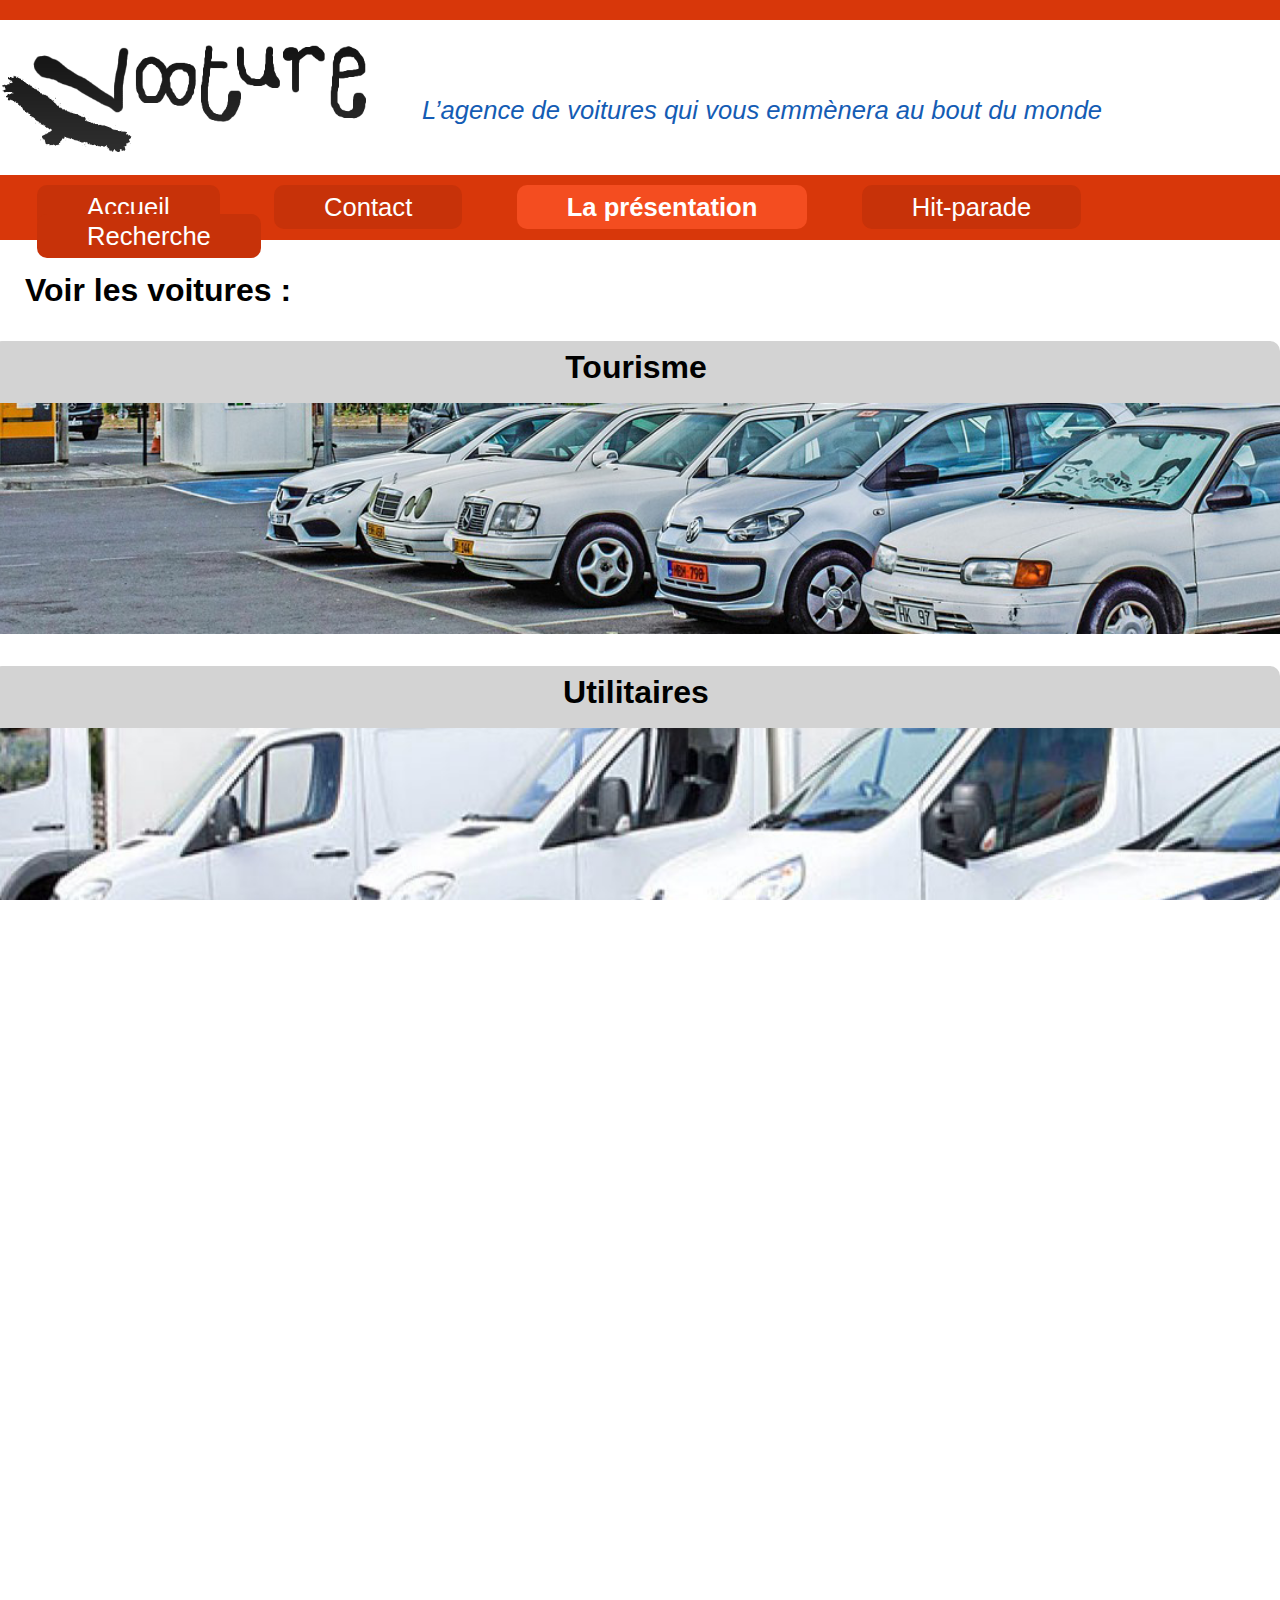
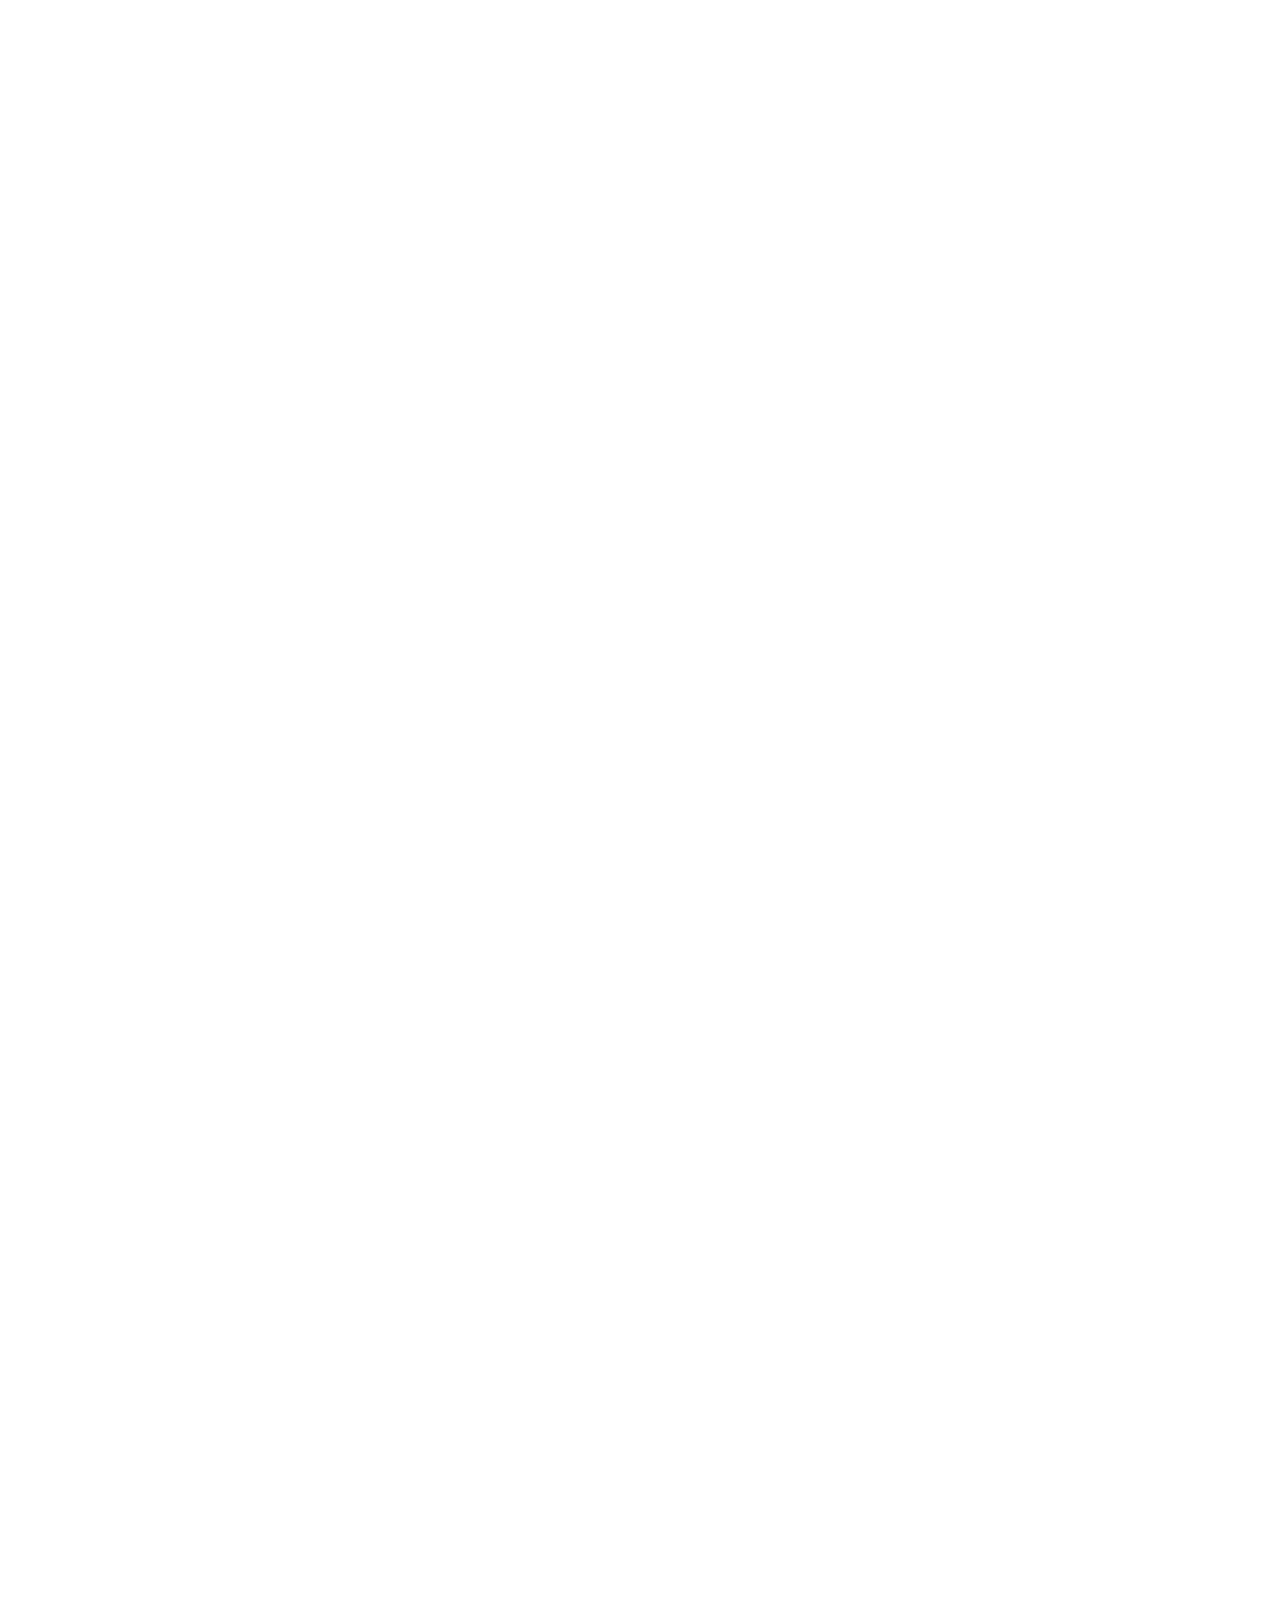
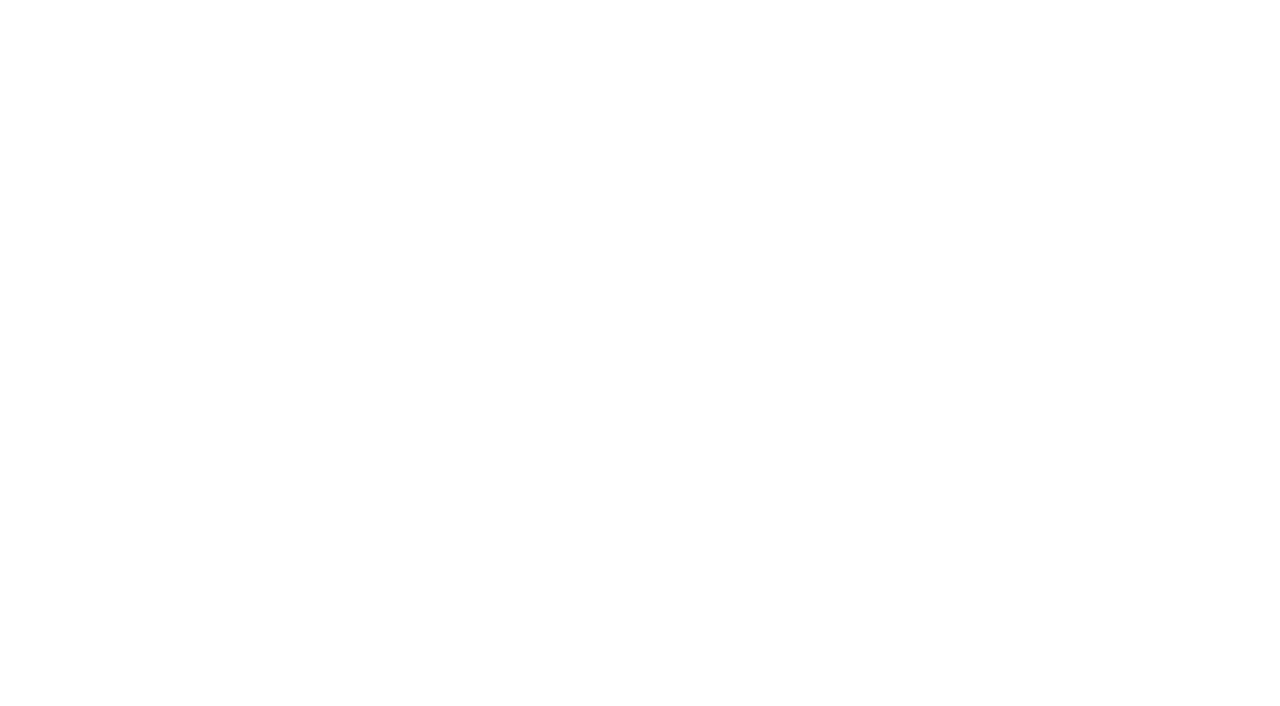
<file: la_presentation.html>
<!DOCTYPE html>
<html>
    <head>
        <meta charset="utf-8">
        <link rel="stylesheet" href="style.css"/>
		<title>Mon Site Perso</title>

        <header>
            <article id="header_bandeau"></article>
            <a href="index.html"><img id="logo" src="images/vooture_logo.png" alt="Vooture Logo"></a>
            <p id="header_text">L’agence de voitures qui vous emmènera au bout du monde</p>
        </header>
        <nav>
            <ul>
				<br>
                        <li><a href="index.html" class="unselected">Accueil</a></li>
						<li><a href="contact.html" class="unselected">Contact</a></li>
						<li><a href="la_presentation.html" id="selected">La présentation</a></li>
						<li><a href="hit_parade.html" class="unselected">Hit-parade</a></li>
						<li><a href="recherche.html" class="unselected">Recherche</a></li>
            </ul>
        </nav>
    </head>

	<body>
		<h2>
			Voir les voitures :
		</h2>

			<section class=raccourci>
				<a href="#Tourisme" class="raccourci"> 
					<article class="raccourci">
						<br>
						<h2 class="titre_raccourci">
							Tourisme
						</h2>
						<img class="image_raccourci" src="images/voitures_de_tourisme.png">
					</article>
				</a>

				<a href="#Utilitaires" class="raccourci"> 
					<article class="raccourci">
						<br>
						<h2 class="titre_raccourci">
							Utilitaires
						</h2>
						<img class="image_raccourci" src="images/voitures_utilitaires.png">
					</article>
				</a>

				<a href="#Sportives" class="raccourci"> 
					<article class="raccourci">
						<br>
						<h2 class="titre_raccourci">
							Sportives
						</h2>
						<img class="image_raccourci" src="images/voitures_sportives.png">
					</article>
				</a>
			</section>





			

			<h1 class="titre_presentation" id="Tourisme">
				Tourisme
			</h1>

			<section class=presentation>
				<article class="presentation">
					<img class="image_presentation" src="images/voitures/voiture_bmw_tourisme.jpg" title="BMW - 5 Places - À partir de 60 € par jour" alt="Voiture BMW">
					<p class="nom_du_vehicule">
						BMW
					</p>
					<p class="nombre_de_places_du_vehicule">
						5 Places
					</p>
					<p class="prix_du_vehicule">
						À partir de 60 € par jour
					</p>
				</article>

				<article class="presentation">
					<img class="image_presentation" src="images/voitures/voiture_peugeot_tourisme.jpg" title="Peugeot - 5 Places - À partir de 40 € par jour" alt="Voiture Peugeot">
					<p class="nom_du_vehicule">
						Peugeot
					</p>
					<p class="nombre_de_places_du_vehicule">
						5 Places
					</p>
					<p class="prix_du_vehicule">
						À partir de 40 € par jour
					</p>
				</article>

				<article class="presentation">
					<img class="image_presentation" src="images/voitures/voiture_ford_tourisme.png" title="Ford - 4 Places - À partir de 30 € par jour" alt="Voiture Ford">
					<p class="nom_du_vehicule">
						Ford
					</p>
					<p class="nombre_de_places_du_vehicule">
						4 Places
					</p>
					<p class="prix_du_vehicule">
						À partir de 30 € par jour
					</p>
				</article>

				<article class="presentation">
					<img class="image_presentation" src="images/voitures/icone_voiture.png" title="Exemple" alt="Icône de voiture">
					<p class="nom_du_vehicule">
						[Exemple] Nom de voiture
					</p>
					<p class="nombre_de_places_du_vehicule">
						X Places
					</p>
					<p class="prix_du_vehicule">
						Aucun prix disponible
					</p>
				</article>
				<article class="presentation">
					<img class="image_presentation" src="images/voitures/icone_voiture.png" title="Exemple" alt="Icône de voiture">
					<p class="nom_du_vehicule">
						[Exemple] Nom de voiture
					</p>
					<p class="nombre_de_places_du_vehicule">
						X Places
					</p>
					<p class="prix_du_vehicule">
						Aucun prix disponible
					</p>
				</article>
				<article class="presentation">
					<img class="image_presentation" src="images/voitures/icone_voiture.png" title="Exemple" alt="Icône de voiture">
					<p class="nom_du_vehicule">
						[Exemple] Nom de voiture
					</p>
					<p class="nombre_de_places_du_vehicule">
						X Places
					</p>
					<p class="prix_du_vehicule">
						Aucun prix disponible
					</p>
				</article>
				<article class="presentation">
					<img class="image_presentation" src="images/voitures/icone_voiture.png" title="Exemple" alt="Icône de voiture">
					<p class="nom_du_vehicule">
						[Exemple] Nom de voiture
					</p>
					<p class="nombre_de_places_du_vehicule">
						X Places
					</p>
					<p class="prix_du_vehicule">
						Aucun prix disponible
					</p>
				</article>
				<article class="presentation">
					<img class="image_presentation" src="images/voitures/icone_voiture.png" title="Exemple" alt="Icône de voiture">
					<p class="nom_du_vehicule">
						[Exemple] Nom de voiture
					</p>
					<p class="nombre_de_places_du_vehicule">
						X Places
					</p>
					<p class="prix_du_vehicule">
						Aucun prix disponible
					</p>
				</article>
			</section>


			<h1 class="titre_presentation" id="Utilitaires">
				Utilitaires
			</h1>

			<section class=presentation>


				<article class="presentation">
					<img class="image_presentation" src="images/voitures/truck_mega_utilitaire.jpg" title="BMW - 5 Places - À partir de 60 € par jour" alt="Voiture BMW">
					<p class="nom_du_vehicule">
						Mega
					</p>
					<p class="nombre_de_places_du_vehicule">
						2 Places
					</p>
					<p class="prix_du_vehicule">
						À partir de 30 € par jour
					</p>
				</article>

				<article class="presentation">
					<img class="image_presentation" src="images/voitures/fourgon_renault_utilitaire.png" title="Peugeot - 5 Places - À partir de 40 € par jour" alt="Voiture Peugeot">
					<p class="nom_du_vehicule">
						Renault
					</p>
					<p class="nombre_de_places_du_vehicule">
						2 Places
					</p>
					<p class="prix_du_vehicule">
						À partir de 40 € par jour
					</p>
				</article>

				<article class="presentation">
					<img class="image_presentation" src="images/voitures/camion_renault_tourisme.jpg" title="Ford - 4 Places - À partir de 30 € par jour" alt="Voiture Ford">
					<p class="nom_du_vehicule">
						Renault
					</p>
					<p class="nombre_de_places_du_vehicule">
						2 Places
					</p>
					<p class="prix_du_vehicule">
						À partir de 50 € par jour
					</p>
				</article>

				<article class="presentation">
					<img class="image_presentation" src="images/voitures/icone_voiture.png" title="Exemple" alt="Icône de voiture">
					<p class="nom_du_vehicule">
						[Exemple] Nom de voiture
					</p>
					<p class="nombre_de_places_du_vehicule">
						X Places
					</p>
					<p class="prix_du_vehicule">
						Aucun prix disponible
					</p>
				</article>
				<article class="presentation">
					<img class="image_presentation" src="images/voitures/icone_voiture.png" title="Exemple" alt="Icône de voiture">
					<p class="nom_du_vehicule">
						[Exemple] Nom de voiture
					</p>
					<p class="nombre_de_places_du_vehicule">
						X Places
					</p>
					<p class="prix_du_vehicule">
						Aucun prix disponible
					</p>
				</article>
				<article class="presentation">
					<img class="image_presentation" src="images/voitures/icone_voiture.png" title="Exemple" alt="Icône de voiture">
					<p class="nom_du_vehicule">
						[Exemple] Nom de voiture
					</p>
					<p class="nombre_de_places_du_vehicule">
						X Places
					</p>
					<p class="prix_du_vehicule">
						Aucun prix disponible
					</p>
				</article>
				<article class="presentation">
					<img class="image_presentation" src="images/voitures/icone_voiture.png" title="Exemple" alt="Icône de voiture">
					<p class="nom_du_vehicule">
						[Exemple] Nom de voiture
					</p>
					<p class="nombre_de_places_du_vehicule">
						X Places
					</p>
					<p class="prix_du_vehicule">
						Aucun prix disponible
					</p>
				</article>
				<article class="presentation">
					<img class="image_presentation" src="images/voitures/icone_voiture.png" title="Exemple" alt="Icône de voiture">
					<p class="nom_du_vehicule">
						[Exemple] Nom de voiture
					</p>
					<p class="nombre_de_places_du_vehicule">
						X Places
					</p>
					<p class="prix_du_vehicule">
						Aucun prix disponible
					</p>
				</article>
			</section>


			<h1 class="titre_presentation" id="Sportives">
				Sportives
			</h1>

			<section class=presentation>


				<article class="presentation">
					<img class="image_presentation" src="images/voitures/voiture_lamborghini_sportive.jpg" title="BMW - 5 Places - À partir de 60 € par jour" alt="Voiture BMW">
					<p class="nom_du_vehicule">
						Lamborghini
					</p>
					<p class="nombre_de_places_du_vehicule">
						2 Places
					</p>
					<p class="prix_du_vehicule">
						À partir de 80 € par jour
					</p>
				</article>

				<article class="presentation">
					<img class="image_presentation" src="images/voitures/voiture_ferrari_sportive.jpg" title="Peugeot - 5 Places - À partir de 40 € par jour" alt="Voiture Peugeot">
					<p class="nom_du_vehicule">
						Ferrari
					</p>
					<p class="nombre_de_places_du_vehicule">
						2 Places
					</p>
					<p class="prix_du_vehicule">
						À partir de 100 € par jour
					</p>
				</article>

				<article class="presentation">
					<img class="image_presentation" src="images/voitures/voiture_tesla_sportive.png" title="Ford - 4 Places - À partir de 30 € par jour" alt="Voiture Ford">
					<p class="nom_du_vehicule">
						Tesla
					</p>
					<p class="nombre_de_places_du_vehicule">
						2 Places
					</p>
					<p class="prix_du_vehicule">
						À partir de 75 € par jour
					</p>
				</article>

				<article class="presentation">
					<img class="image_presentation" src="images/voitures/icone_voiture.png" title="Exemple" alt="Icône de voiture">
					<p class="nom_du_vehicule">
						[Exemple] Nom de voiture
					</p>
					<p class="nombre_de_places_du_vehicule">
						X Places
					</p>
					<p class="prix_du_vehicule">
						Aucun prix disponible
					</p>
				</article>
				<article class="presentation">
					<img class="image_presentation" src="images/voitures/icone_voiture.png" title="Exemple" alt="Icône de voiture">
					<p class="nom_du_vehicule">
						[Exemple] Nom de voiture
					</p>
					<p class="nombre_de_places_du_vehicule">
						X Places
					</p>
					<p class="prix_du_vehicule">
						Aucun prix disponible
					</p>
				</article>
				<article class="presentation">
					<img class="image_presentation" src="images/voitures/icone_voiture.png" title="Exemple" alt="Icône de voiture">
					<p class="nom_du_vehicule">
						[Exemple] Nom de voiture
					</p>
					<p class="nombre_de_places_du_vehicule">
						X Places
					</p>
					<p class="prix_du_vehicule">
						Aucun prix disponible
					</p>
				</article>
				<article class="presentation">
					<img class="image_presentation" src="images/voitures/icone_voiture.png" title="Exemple" alt="Icône de voiture">
					<p class="nom_du_vehicule">
						[Exemple] Nom de voiture
					</p>
					<p class="nombre_de_places_du_vehicule">
						X Places
					</p>
					<p class="prix_du_vehicule">
						Aucun prix disponible
					</p>
				</article>
				<article class="presentation">
					<img class="image_presentation" src="images/voitures/icone_voiture.png" title="Exemple" alt="Icône de voiture">
					<p class="nom_du_vehicule">
						[Exemple] Nom de voiture
					</p>
					<p class="nombre_de_places_du_vehicule">
						X Places
					</p>
					<p class="prix_du_vehicule">
						Aucun prix disponible
					</p>
				</article>
			</section>

			<footer>
			</footer>
	</body>
</html>
</file>
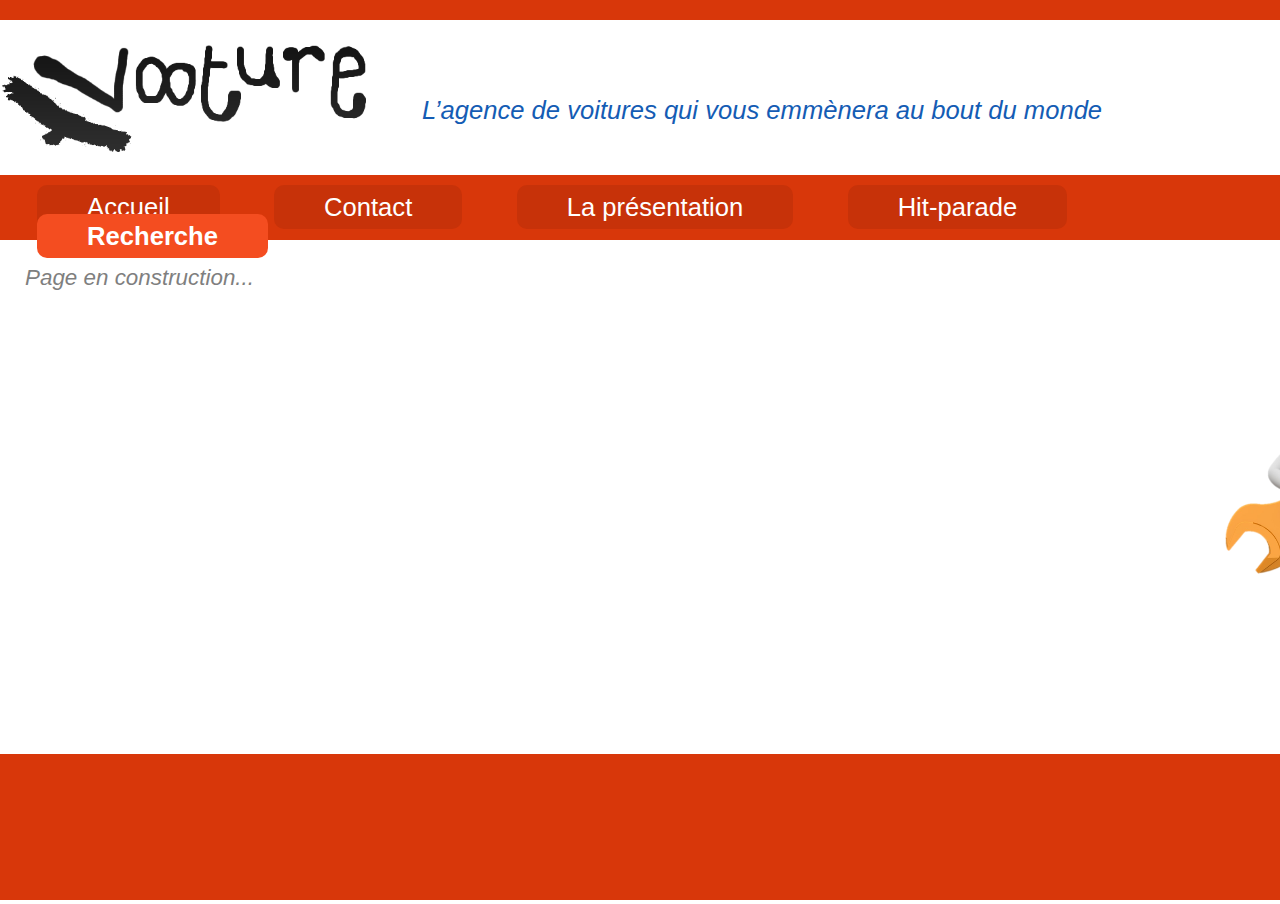
<file: recherche.html>
<!DOCTYPE html>
<html>
    <head>
        <meta charset="utf-8">
        <link rel="stylesheet" href="style.css"/>
		<title>Mon Site Perso</title>

        <header>
            <article id="header_bandeau"></article>
            <a href="index.html"><img id="logo" src="images/vooture_logo.png" alt="Vooture Logo"></a>
            <p id="header_text">L’agence de voitures qui vous emmènera au bout du monde</p>
        </header>
        <nav>
            <ul>
				<br>
                        <li><a href="index.html" class="unselected">Accueil</a></li>
						<li><a href="contact.html" class="unselected">Contact</a></li>
						<li><a href="la_presentation.html" class="unselected">La présentation</a></li>
						<li><a href="hit_parade.html" class="unselected">Hit-parade</a></li>
						<li><a href="recherche.html" id="selected">Recherche</a></li>
            </ul>
        </nav>
    </head>

	<body>
		<p id="recherche_texte">
			Page en construction...
		</p>

		<img id="recherche_image" src="images/en_construction.png" title="En construction" src="Page web en construction">

		<footer>
		</footer>
	</body>
</html>
</file>
<file: style.css>
html, body 
	{
		height: 100%;
		overflow-x: hidden;  /* Empêche la barre de défilement horizontale */
		overflow-y: auto;    /* Affiche la barre de défilement verticale si nécessaire */
  	}
* 
	{
		margin: 0;
		padding: 0;
	}

/* En-Tête */

#header_bandeau
    {
        background-color: #d8370a;
        height: 30px;
        margin-top: -10px;
    }
#logo
    {
        width: 364.48px;
        height: 106.76px;
        margin-top: 25px;
        margin-left: 10px;
    }
header
    {
        background-color: white;
        height: 185px;
		margin-left: -8px
    }
footer
	{
		margin: -8px;
		margin-top: 100px;
		background-color: #d8370a;
		height: 150px
	}
#header_text /*texte de l'en-tête*/
    {
        color: #145cb4;
        font-family: Helvetica, Arial, sans-serif;
        font-style: italic;
        font-size: 160%;
        text-align: left;
        margin-left: 430px;
        margin-top: -60px
    }


/* Navigation */

nav
    {
        background-color: #d8370a;
        height: 65px;
        margin-left: -8px;
    }
ul
    {
        margin: auto;
		margin-left: 3.5%
    }
li
    {
        font-family: Helvetica, Arial, sans-serif;
        font-size: 160%;
        display: inline;
    }
#selected
	{
		text-decoration: none;
		color: white;
		padding: 8px 50px;
		text-align: center;
		margin-top: 10px;
		margin-right: 50px;
		border-radius: 10px;

		font-weight: bold;
		background-color: #f44d20;
	}
.unselected
    {
		text-decoration: none;
		color: white;
		padding: 8px 50px;
		text-align: center;
		margin-top: 10px;
		margin-right: 50px;
		border-radius: 10px;

		background-color: #c73209;
    }


/* Corps */

body
	{
		font-family: Helvetica, Arial, sans-serif;
	}
.texte
	{
		font-size: 140%;
		margin: 25px
	}
#accueil_image
	{
		height: 100% ; width : 100%
	}

b
	{
		color: #781606;
		font-size: 105%;
		font-weight: bold;
	}
h1
	{
		font-size: 250%;
		margin: 25px;
		margin-top: 3.5%;
		margin-bottom: 3.5%;
		font-family: "Roboto Bold", Helvetica, Arial, 'Open Sans', sans-serif
	}
h2
	{
		font-size: 200%;
		margin: 25px;
		margin-top: 2.5%;
		margin-bottom: 2.5%;
		font-family: "Roboto Medium", Helvetica, Arial, 'Open Sans', sans-serif
	}
.contact_image
	{
		display: inline;
		margin-left: 315px; margin-top: -700px;
		width: 53%; height: 53%
	}
article.contact_info
	{
		margin-bottom: 60px
	}

#recherche_texte
	{
		font-size: 140%;
		margin: 25px;
		color: #7F7F7F;
		font-style: italic;
	}
#recherche_image
	{
		margin-left: 1225px; margin-top: 5px;
		width: 15em; height:min-content
	}

section.raccourci
	{
		margin-bottom: 500px
	}
article.raccourci
	{
		width: auto; height: 150px;
		background-color: #D3D3D3;
		border-radius: 10px;
		margin-left: -8px;
		margin-bottom: 175px
	}
article.raccourci:hover
	{
		width: auto; height: 150px;
		background-color: #dddddd;
		border-radius: 10px;
		margin-left: -8px;
		margin-bottom: 175px
	}
a.raccourci
	{
		text-decoration: none;
		color: black
	}
a.raccourci:hover
	{
		text-decoration: none;
		color: rgb(70, 70, 70)
	}
h2.titre_raccourci
	{
		font-weight: bold;
		text-align: center;
		margin-top: -10px
	}
.image_raccourci
	{
		width: 1526px; height: 231.28px;
		margin-top: -15px
	}

h1.titre_presentation
	{
		text-align: center;
		margin-bottom: 15px;
		margin-top: 85px
	}
section.presentation
	{
		margin-left: 27px;
		margin-top: 20px;
		height: 550px; width: 100%;
		display: flex;
		overflow-x: auto;
		overflow-y: hidden;
		scroll-behavior: auto;
		scroll-behavior: smooth
	}
article.presentation
	{
		background-color: #D3D3D3;
		border-radius: 25px;
		width: 475px; height: 515px;
		margin-right: 14.1px;
		display: inline-block
	}
.image_presentation
	{
		width: 400px; height: 234.78px;
		margin: 35px;
		margin-bottom: 15px
	}
p.nom_du_vehicule
	{
		font-weight: bold;
		font-size: 140%;
		margin-left: 35px;
		margin-top: 15px;
		margin-bottom: 12.5px
	}
p.nombre_de_places_du_vehicule
	{
		font-style: italic;
		font-size: 140%;
		margin-left: 35px;
		margin-top: -5px
	}
p.prix_du_vehicule
	{
		font-size: 140%;
		margin-left: 35px;
		margin-top: 30px
	}

a
	{
		color: #145cb4;
	}
section.hit-parade
	{
		margin-left: 27px;
		display: inline-block;
	}
article.hit-parade
	{
		background-color: #D3D3D3;
		border-radius: 25px;
		width: 475px; height: 515px;
		margin-right: 14.1px;
		margin-bottom: 17px;
		display: inline-block;
	}
.image_hit-parade
	{
		width: 400px; height: 234.78px;
		margin: 35px;
		margin-bottom: 15px
	}
.image_hit-parade_hidden
	{
		background-color: #D3D3D3;
		width: 400px; height: 234.78px;
		margin: 35px;
		margin-bottom: 15px;
	}
.description_du_vehicule
	{
		font-family: "Bahnschrift Light", "Roboto Light", Helvetica, Arial;
		font-size: 110%;
		margin-left: 35px;
		margin-top: 30px
	}
</file>
